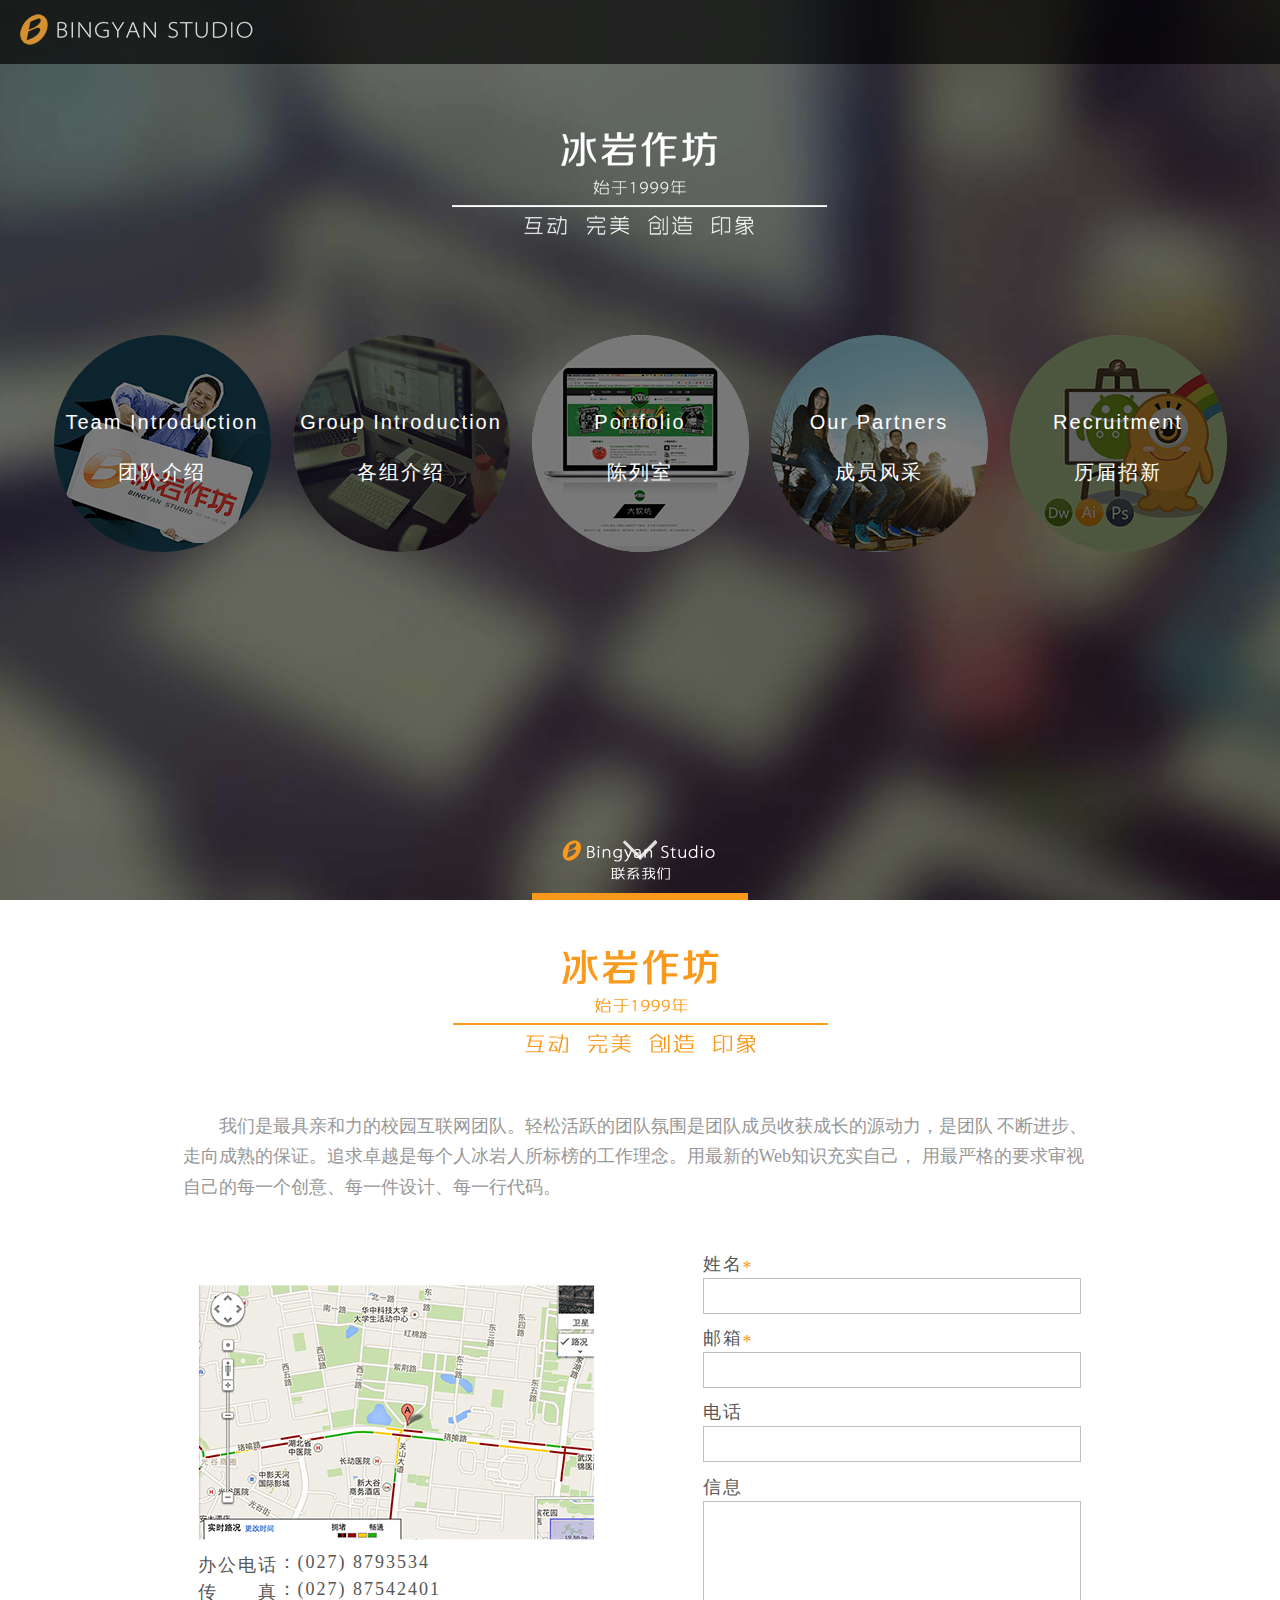
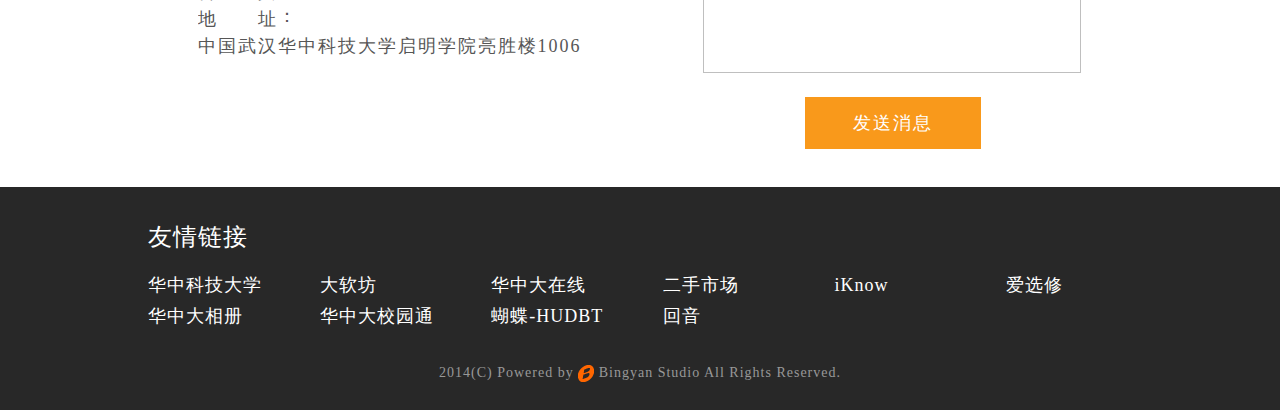
<file: index.html>
<!DOCTYPE html>
<html>
<head>
    <title>冰岩作坊</title>
    <meta charset="UTF-8"/>
    <script src="js/html5.js"></script>
    <link rel="stylesheet" href="css/index-style.css"/>
    <link rel="shortcut icon" href="img/favicon.ico" type="image/x-icon">
    <link rel="shortcut icon" href="img/favicon.ico" type="image/x-icon" />
</head>
<body>
    <nav class="index_nav">
        <a href="http://www.bingyan.net/" class="index_logo"></a>
    </nav>

    <div class="bg1 circleBg"></div>
    <div class="bg2 circleBg"></div>
    <div class="bg3 circleBg"></div>
    <div class="bg4 circleBg"></div>
    <div class="bg5 circleBg"></div>
    <div class="bg0 circleBgWrap"></div>
    <div class="main">
        <div class="w_logo"></div>
        <ul id="circle_group" class="circle_group g_mod clearfix">
            <li class="circle_item item1">
                <a href="team.html">
                    <div class="circle_cover_black"></div>
                    <p class="name_en name">Team Introduction</p>
                    <p class="name_ch name">团队介绍</p>
                    <div class="circle_cover cover1">
                    </div>
                    <div class="circle_cover_cover cc1"></div>
                </a>
            </li>
            <li class="circle_item item2">
                <a href="group.html">
                    <div class="circle_cover_black"></div>
                    <p class="name_en name">Group Introduction</p>
                    <p class="name_ch name">各组介绍</p>
                    <div class="circle_cover cover2">
                    </div>
                    <div class="circle_cover_cover cc2"></div>

                </a>
            </li>
            <li class="circle_item item3">
                <a href="works.html">
                    <div class="circle_cover_black"></div>
                    <p class="name_en name">Portfolio</p>
                    <p class="name_ch name">陈列室</p>
                    <div class="circle_cover cover3">
                    </div>
                    <div class="circle_cover_cover cc3"></div>

                </a>
            </li>
            <li class="circle_item item4">
                <a href="partner.html">
                    <div class="circle_cover_black"></div>
                    <p class="name_en name">Our Partners</p>
                    <p class="name_ch name">成员风采</p>
                    <div class="circle_cover cover4">
                    </div>
                    <div class="circle_cover_cover cc4"></div>

                </a>
            </li>
            <li class="circle_item item5">
                <a href="http://hr.bingyan.net/">
                    <div class="circle_cover_black"></div>
                    <p class="name_en name">Recruitment</p>
                    <p class="name_ch name">历届招新</p>
                    <div class="circle_cover cover5">
                    </div>
                    <div class="circle_cover_cover cc5"></div>

                </a>
            </li>
        </ul>
    </div>
    <div class="index_down">
        <div id="slide_down" class="slide_down g_mod">
            <img class='arrow blur' src="[data-uri]" alt="冰岩作坊"/>
            <div class="bottom_logo"></div>
            <div class="border"></div>
        </div>
        <img class="down_logo" src="img/drop_logo.png" alt="冰岩作坊" title="冰岩作坊"/>
        <p class="down_words">我们是最具亲和力的校园互联网团队。轻松活跃的团队氛围是团队成员收获成长的源动力，是团队
            不断进步、走向成熟的保证。追求卓越是每个人冰岩人所标榜的工作理念。用最新的Web知识充实自己，
            用最严格的要求审视自己的每一个创意、每一件设计、每一行代码。</p>
        <div class="group_info clearfix">
            <div class="info_left">
                <img src="img/location.jpg" alt="团队所在位置" title="团队所在位置"/>
                <div class="info_wrap">
                    <p><span>办公电话</span>：(027) 8793534</p>

                    <p><span>传 真</span>：(027) 87542401</p>

                    <p><span>地 址</span>：<br>中国武汉华中科技大学启明学院亮胜楼1006</p>
                </div>
            </div>
            <div class="info_right">
                <form action="" method="post" name="info_form">
                    <div class="input_wrap">
                        <label for="name">姓名<span class="orange">*</span></label>
                        <input type="text" name = "name" id="name"/>
                    </div>
                    <div class="input_wrap">
                        <label for="mail">邮箱<span class="orange">*</span></label>
                        <input type="email" name = "mail" id="mail"/>
                    </div>
                    <div class="input_wrap">
                        <label for="tel">电话</label>
                        <input type="text" name="tel" id="tel"/>
                    </div>
                    <div class="input_wrap">
                        <label for="text">信息</label>
                        <textarea name="text" id="text"></textarea>
                    </div>
                    <input type="submit" class="info_sub" value="发送消息"/>
                </form>
            </div>
        </div>
        <!--试一下模块化命名-->
        <footer id="index_ft" class="g_mod">
            <div class="ft_wrap">
                <p class="bh">友情链接</p>
                <p class="bd">
                    <a href="http://www.hust.edu.cn">华中科技大学</a>
                    <a href="http://app.hustonline.net/">大软坊</a>
                    <a href="http://www.hustonline.net/">华中大在线</a>
                    <a href="http://2shoujie.com/">二手市场</a>
                    <a href="http://ik.hustonline.net/">iKnow</a>
                    <a href="http://hust.ixuanxiu.com/">爱选修</a>
                    <a href="http://pic.hust.edu.cn/">华中大相册</a>
                    <a href="http://hustpass.hustonline.net/">华中大校园通</a>
                    <a href="http://www.kmgtp.org/">蝴蝶-HUDBT</a>
                    <a href="http://echo.hustonline.net/">回音</a>
                    <a href="##"></a>
                    <a href="##"></a>
                </p>
            </div>

            <p class="ft">
                2014(C) Powered by <img src="img/by.png" alt="冰岩作坊"/> Bingyan Studio  All Rights Reserved.
            </p>
        </footer>
    </div>
    <!--用来撑开屏幕 防止卡顿-->
    <div id="index_wrap"></div>
    <script src="js/jquery.js"></script>
    <script src="js/main.js"></script>
</body>
</html>
</file>
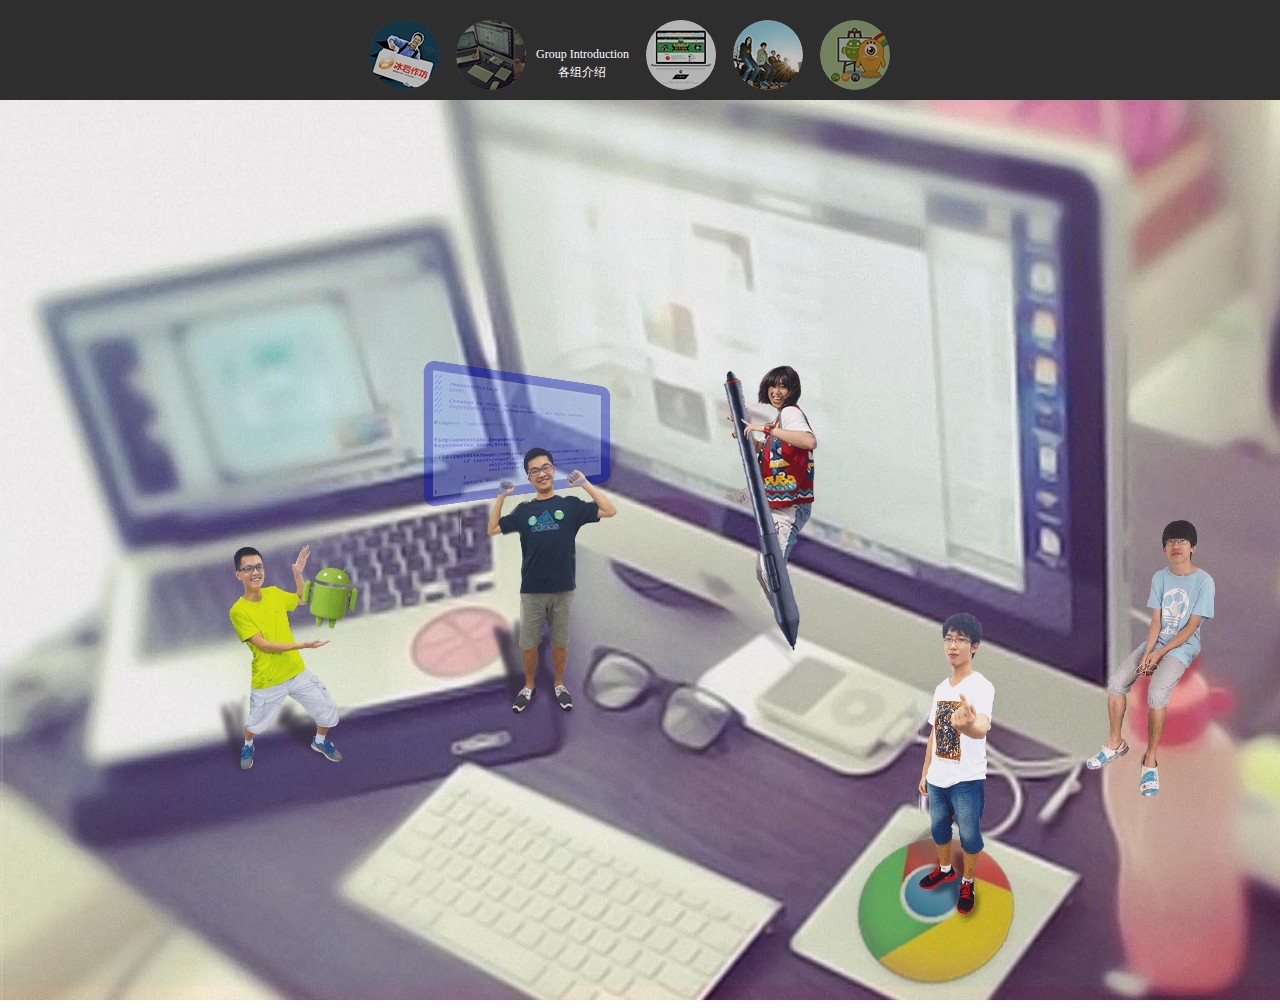
<file: group.html>
<!DOCTYPE html>
<html>
<head>
    <title>各组介绍</title>
    <meta charset="utf-8"/>
    <link rel="stylesheet" href="css/group-style.css"/>
    <script src="js/html5.js"></script>
</head>
<body>
<nav id="main-nav">
    <div class="nav-wrap">
        <ul class="bd clearfix">
            <li class="team clearfix">
                <a href="team.html">
                    <div class="circle circle1 now" title="团队介绍"></div>
                    <div class="hover-wrap"></div>
                    <div class="title">
                        <p class="en">Team Introduction</p>
                        <p class="ch">团队介绍</p>
                    </div>
                </a>

            </li>
            <li class="group clearfix now">
                <a href="group.html">
                    <div class="circle circle2" title="各组介绍"></div>
                    <div class="hover-wrap"></div>
                    <div class="title">
                        <p class="en">Group Introduction</p>
                        <p class="ch">各组介绍</p>
                    </div>
                </a>
            </li>

            <li class="pro clearfix">
                <a href="works.html">
                    <div class="circle circle3" title="陈列室"></div>
                    <div class="hover-wrap"></div>
                    <div class="title">
                        <p class="en">Portfolio</p>
                        <p class="ch">陈列室</p>
                    </div>
                </a>
            </li>


            <li class="part clearfix">
                <a href="partner.html">
                    <div class="circle circle4" title="成员风采"></div>
                    <div class="hover-wrap"></div>
                    <div class="title">
                        <p class="en">Our Partner</p>
                        <p class="ch">成员风采</p>
                    </div>
                </a>
            </li>


            <li class="re clearfix">
                <a href="http://hr.bingyan.net/">
                    <div class="circle circle5" title="历届招新"></div>
                    <div class="hover-wrap"></div>
                    <div class="title">
                        <p class="en">Recruit</p>
                        <p class="ch">历届招新</p>
                    </div>
                </a>
            </li>
        </ul>
    </div>
</nav>
<div class="group-wrap">
    <img src="img/group_bg.jpg" alt="" class="group-bg">
    <div class="group-item group-mobile" J_left=".152" J_top=".493">
        <div class="shadow"></div>
        <div class="person"></div>
        <div class="person-cover"></div>
        <div class="words">
            <h3>移动组</h3>
            <p>在移动互联网大未来下，这一群追求新潮
                技术与创新产品的极客们势要玩转手中小
                小的手机。无论是安卓还是 iOS ，面积不
                大的舞台，却被他们创造出一整个新奇的
                世界。</p>
        </div>
    </div>
    <div class="group-item group-houtai" J_left=".281" J_top=".282">
        <div class="shadow"></div>
        <div class="person"></div>
        <div class="person-cover"></div>
        <div class="words">
            <h3>程序组</h3>
            <p>他们用优美的代码书写乐章，用技术征服
                一个又一个难题。不会放过任何一个漏洞
                不断优化，用扎实的基础担任每一个产品
                的后盾。</p>
        </div>
    </div>
    <div class="group-item group-design" J_left=".473" J_top=".282">
        <div class="shadow"></div>
        <div class="person"></div>
        <div class="person-cover"></div>
        <div class="words">
            <h3>设计组</h3>
            <p>以梦为马，执笔天涯。将色彩和灵感碰撞
                用图形和动画包装，这一群艺术家用最卓
                越的天赋与技巧，精心准备好一场又一场
                视觉盛宴。</p>
        </div>
    </div>
    <div class="group-item group-fe" J_left=".688" J_top=".945">
        <div class="shadow"></div>
        <div class="person"></div>
        <div class="person-cover"></div>
        <div class="words">
            <h3>前端组</h3>
            <p>在兼并代码与美感的同时，他们在浏览器
                里作画，通过互联网让更多的人感到视觉
                上的惊艳和交互体验上的享受。他们是艺
                术家，也是心理学家，他们始终与用户站
                在一起。</p>
        </div>
    </div>
    <div class="group-item group-product" J_left=".804" J_top=".602">
        <div class="shadow"></div>
        <div class="person"></div>
        <div class="person-cover"></div>
        <div class="words">
            <h3>产品组</h3>
            <p>这是一群嗅觉敏锐，眼光独到，追求体验
                极致的将才。他们总能从生活中发现需求
                ，用互联网产品带给人们一个又一个便利
                与惊喜。用思想和创意碰撞出耀眼的火花，
                他们一直在路上。</p>
        </div>
    </div>
</div>
<script src="./js/jquery.js"></script>
<script src="./js/group.js"></script>
</body>
</html>
</file>
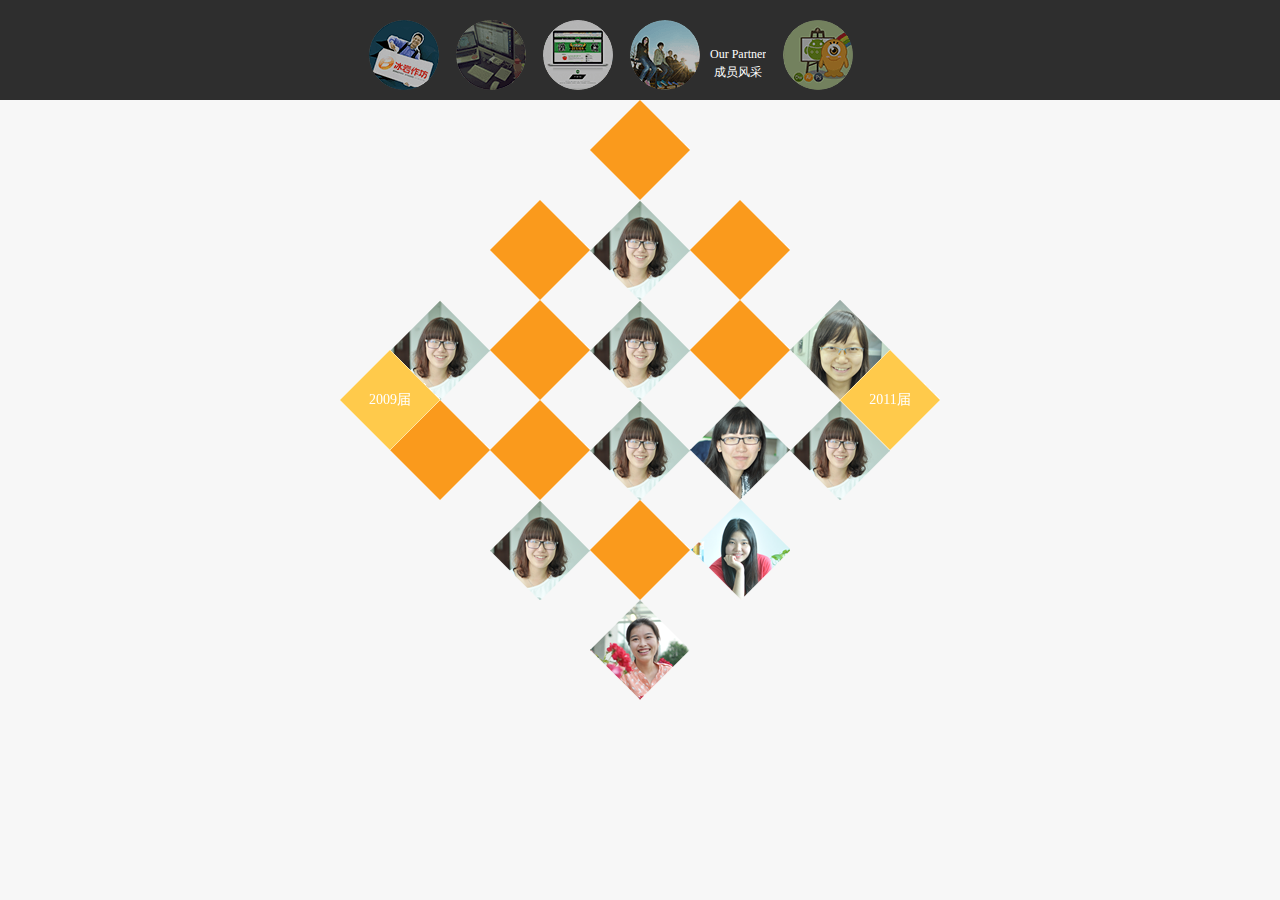
<file: partner.html>
<!DOCTYPE html>
<html>
<head>
    <meta charset="utf-8"/>
    <title>成员风采</title>
    <link rel="stylesheet" href="css/partner-style.css"/>
    <!--<link rel="stylesheet" href="css/animate.css"/>-->
    <script src="js/html5.js"></script>
</head>
<body>
    <nav id="main-nav">
        <div class="nav-wrap">
            <ul class="bd clearfix">
                <li class="team clearfix">
                    <a href="team.html">
                        <div class="circle circle1 now" title="团队介绍"></div>
                        <div class="hover-wrap"></div>
                        <div class="title">
                            <p class="en">Team Introduction</p>
                            <p class="ch">团队介绍</p>
                        </div>
                    </a>

                </li>
                <li class="group clearfix">
                    <a href="group.html">
                        <div class="circle circle2" title="各组介绍"></div>
                        <div class="hover-wrap"></div>
                        <div class="title">
                            <p class="en">Group Introduction</p>
                            <p class="ch">各组介绍</p>
                        </div>
                    </a>
                </li>

                <li class="pro clearfix">
                    <a href="works.html">
                        <div class="circle circle3" title="陈列室"></div>
                        <div class="hover-wrap"></div>
                        <div class="title">
                            <p class="en">Portfolio</p>
                            <p class="ch">陈列室</p>
                        </div>
                    </a>
                </li>


                <li class="part clearfix now">
                    <a href="partner.html">
                        <div class="circle circle4" title="成员风采"></div>
                        <div class="hover-wrap"></div>
                        <div class="title">
                            <p class="en">Our Partner</p>
                            <p class="ch">成员风采</p>
                        </div>
                    </a>
                </li>


                <li class="re clearfix">
                    <a href="http://hr.bingyan.net/">
                        <div class="circle circle5" title="历届招新"></div>
                        <div class="hover-wrap"></div>
                        <div class="title">
                            <p class="en">Recruit</p>
                            <p class="ch">历届招新</p>
                        </div>
                    </a>
                </li>
            </ul>
        </div>
    </nav>
    <div id="square-group">
        <div id="group-1999" show="0" class="group-item">
        </div>
        <div id="group-2000" show="0" class="group-item">
        </div>
        <div id="group-2001" show="0" class="group-item">
        </div>
        <div id="group-2002" show="0" class="group-item"></div>
        <div id="group-2003" show="0" class="group-item"></div>
        <div id="group-2004" show="0" class="group-item"></div>
        <div id="group-2005" show="0" class="group-item"></div>
        <div id="group-2006" show="0" class="group-item"></div>
        <div id="group-2007" show="0" class="group-item"></div>
        <div id="group-2008" show="0" class="group-item"></div>
        <div id="group-2009" show="0" class="group-item">
            <div class="item item1" style="background-image: url(img/2010/1.png);">
                <div class="item-hover">
                    <p class="item-group">产品组</p>
                    <p class="item-name">陈菲</p>
                </div>
            </div>
            <div class="item item2" style="background-image: url(img/2010/2.png);">
                <div class="item-hover">
                    <p class="item-group">设计组</p>
                    <p class="item-name">秦馨</p>
                </div>
            </div>
            <div class="item item3" style="background-image: url(img/2010/6.png);">
                <div class="item-hover">
                    <p class="item-group">设计组</p>
                    <p class="item-name">马鑫鑫</p>
                </div>
            </div>
            <div class="item item4" style="background-image: url(img/2010/4.png);">
                <div class="item-hover">
                    <p class="item-group">设计组</p>
                    <p class="item-name">王若楠</p>
                </div>
            </div>
            <div class="item item5" style="background-image: url(img/2010/6.png);">
                <div class="item-hover">
                    <p class="item-group">设计组</p>
                    <p class="item-name">夏梦云</p>
                </div>
            </div>
            <div class="item item6" style="background-image: url(img/2010/6.png);">
                <div class="item-hover">
                    <p class="item-group">设计组</p>
                    <p class="item-name">夏梦云</p>
                </div>
            </div>
            <div class="item item7" style="background-image: url(img/2010/6.png);">
                <div class="item-hover">
                    <p class="item-group">设计组</p>
                    <p class="item-name">夏梦云</p>
                </div>
            </div>
            <div class="item item8" style="background-image: url(img/2010/6.png);">
                <div class="item-hover">
                    <p class="item-group">设计组</p>
                    <p class="item-name">夏梦云</p>
                </div>
            </div>
            <div class="item item9" style="background-image: url(img/2010/6.png);">
                <div class="item-hover">
                    <p class="item-group">设计组</p>
                    <p class="item-name">夏梦云</p>
                </div>
            </div>
            <div class="item item10" style="background-image: url(img/2010/6.png);">
                <div class="item-hover">
                    <p class="item-group">设计组</p>
                    <p class="item-name">夏梦云</p>
                </div>
            </div>
            <div class="item item11" style="background-image: url(img/2010/6.png);">
                <div class="item-hover">
                    <p class="item-group">设计组</p>
                    <p class="item-name">夏梦云</p>
                </div>
            </div>
            <div class="item item12" style="background-image: url(img/2010/7.png);">
                <div class="item-hover">
                    <p class="item-group">设计组</p>
                    <p class="item-name">夏梦云</p>
                </div>
            </div>
            <div class="item item13" style="background-image: url(img/2010/7.png);">
                <div class="item-hover">
                    <p class="item-group">设计组</p>
                    <p class="item-name">夏梦云</p>
                </div>
            </div>
            <div class="item item14" style="background-image: url(img/2010/7.png);">
                <div class="item-hover">
                    <p class="item-group">设计组</p>
                    <p class="item-name">夏梦云</p>
                </div>
            </div>
            <div class="item item15" style="background-image: url(img/2010/8.png);">
                <div class="item-hover">
                    <p class="item-group">设计组</p>
                    <p class="item-name">夏梦云</p>
                </div>
            </div>
            <div class="item item16" style="background-image: url(img/2010/8.png);">
                <div class="item-hover">
                    <p class="item-group">设计组</p>
                    <p class="item-name">夏梦云</p>
                </div>
            </div>
            <div class="item item17" style="background-image: url(img/2010/8.png);">
                <div class="item-hover">
                    <p class="item-group">设计组</p>
                    <p class="item-name">夏梦云</p>
                </div>
            </div>
            <div class="item item18">
            </div>
        </div>
        <div id="group-2010" show="1" class="group-item">
            <div class="item item1" style="background-image: url(img/2010/1.png);">
                <div class="item-hover">
                    <p class="item-group">产品组</p>
                    <p class="item-name">陈菲</p>
                </div>
            </div>
            <div class="item item2" style="background-image: url(img/2010/2.png);">
                <div class="item-hover">
                    <p class="item-group">设计组</p>
                    <p class="item-name">秦馨</p>
                </div>
            </div>
            <div class="item item3" style="background-image: url(img/2010/3.png);">
                <div class="item-hover">
                    <p class="item-group">设计组</p>
                    <p class="item-name">马鑫鑫</p>
                </div>
            </div>
            <div class="item item4" style="background-image: url(img/2010/4.png);">
                <div class="item-hover">
                    <p class="item-group">设计组</p>
                    <p class="item-name">方宇弘</p>
                </div>
            </div>
            <div class="item item5" style="background-image: url(img/2010/5.png);">
                <div class="item-hover">
                    <p class="item-group">设计组</p>
                    <p class="item-name">夏梦云</p>
                </div>
            </div>
            <div class="item item6" style="background-image: url(img/2010/5.png);">
                <div class="item-hover">
                    <p class="item-group">设计组</p>
                    <p class="item-name">夏梦云</p>
                </div>
            </div>
            <div class="item item7" style="background-image: url(img/2010/5.png);">
                <div class="item-hover">
                    <p class="item-group">设计组</p>
                    <p class="item-name">夏梦云</p>
                </div>
            </div>
            <div class="item item8" style="background-image: url(img/2010/5.png);">
                <div class="item-hover">
                    <p class="item-group">设计组</p>
                    <p class="item-name">夏梦云</p>
                </div>
            </div>
            <div class="item item9" style="background-image: url(img/2010/5.png);">
                <div class="item-hover">
                    <p class="item-group">设计组</p>
                    <p class="item-name">夏梦云</p>
                </div>
            </div>
            <div class="item item10" style="background-image: url(img/2010/5.png);">
                <div class="item-hover">
                    <p class="item-group">设计组</p>
                    <p class="item-name">夏梦云</p>
                </div>
            </div>
            <div class="item item11">
            </div>
            <div class="item item12" >
            </div>
            <div class="item item13" >
            </div>
            <div class="item item14" >
            </div>
            <div class="item item15" >
            </div>
            <div class="item item16" >
            </div>
            <div class="item item17" >
            </div>
            <div class="item item18" >
            </div>
        </div>
        <div id="group-2011" show="0" class="group-item">
            <div class="item item1" style="background-image: url(img/2010/1.png);">
                <div class="item-hover">
                    <p class="item-group">产品组</p>
                    <p class="item-name">陈菲</p>
                </div>
            </div>
            <div class="item item2" style="background-image: url(img/2010/2.png);">
                <div class="item-hover">
                    <p class="item-group">设计组</p>
                    <p class="item-name">秦馨</p>
                </div>
            </div>
            <div class="item item3" style="background-image: url(img/2010/3.png);">
                <div class="item-hover">
                    <p class="item-group">设计组</p>
                    <p class="item-name">马鑫鑫</p>
                </div>
            </div>
            <div class="item item4" style="background-image: url(img/2010/4.png);">
                <div class="item-hover">
                    <p class="item-group">设计组</p>
                    <p class="item-name">王若楠</p>
                </div>
            </div>
            <div class="item item5" style="background-image: url(img/2010/5.png);">
                <div class="item-hover">
                    <p class="item-group">设计组</p>
                    <p class="item-name">夏梦云</p>
                </div>
            </div>
            <div class="item item6" style="background-image: url(img/2010/5.png);">
                <div class="item-hover">
                    <p class="item-group">设计组</p>
                    <p class="item-name">夏梦云</p>
                </div>
            </div>
            <div class="item item7" style="background-image: url(img/2010/5.png);">
                <div class="item-hover">
                    <p class="item-group">设计组</p>
                    <p class="item-name">夏梦云</p>
                </div>
            </div>
            <div class="item item8" style="background-image: url(img/2010/5.png);">
                <div class="item-hover">
                    <p class="item-group">设计组</p>
                    <p class="item-name">夏梦云</p>
                </div>
            </div>
            <div class="item item9" style="background-image: url(img/2010/5.png);">
                <div class="item-hover">
                    <p class="item-group">设计组</p>
                    <p class="item-name">夏梦云</p>
                </div>
            </div>
            <div class="item item10" style="background-image: url(img/2010/5.png);">
                <div class="item-hover">
                    <p class="item-group">设计组</p>
                    <p class="item-name">夏梦云</p>
                </div>
            </div>
            <div class="item item11">
            </div>
            <div class="item item12" >
            </div>
            <div class="item item13" >
            </div>
            <div class="item item14" >
            </div>
            <div class="item item15" >
            </div>
            <div class="item item16" >
            </div>
            <div class="item item17" >
            </div>
            <div class="item item18" >
            </div>
        </div>
        <div class="arrow arrow_l"></div>
        <div class="arrow arrow_r"></div>

        <!--<div class="item item1">-->
            <!--<div class="item-hover">-->
                <!--<p class="item-group">产品组</p>-->
                <!--<p class="item-name">陈菲</p>-->
            <!--</div>-->
    </div>
    <script src='js/jquery.js'></script>
    <script src="js/partner.js"></script>
</body>
</html>
</file>
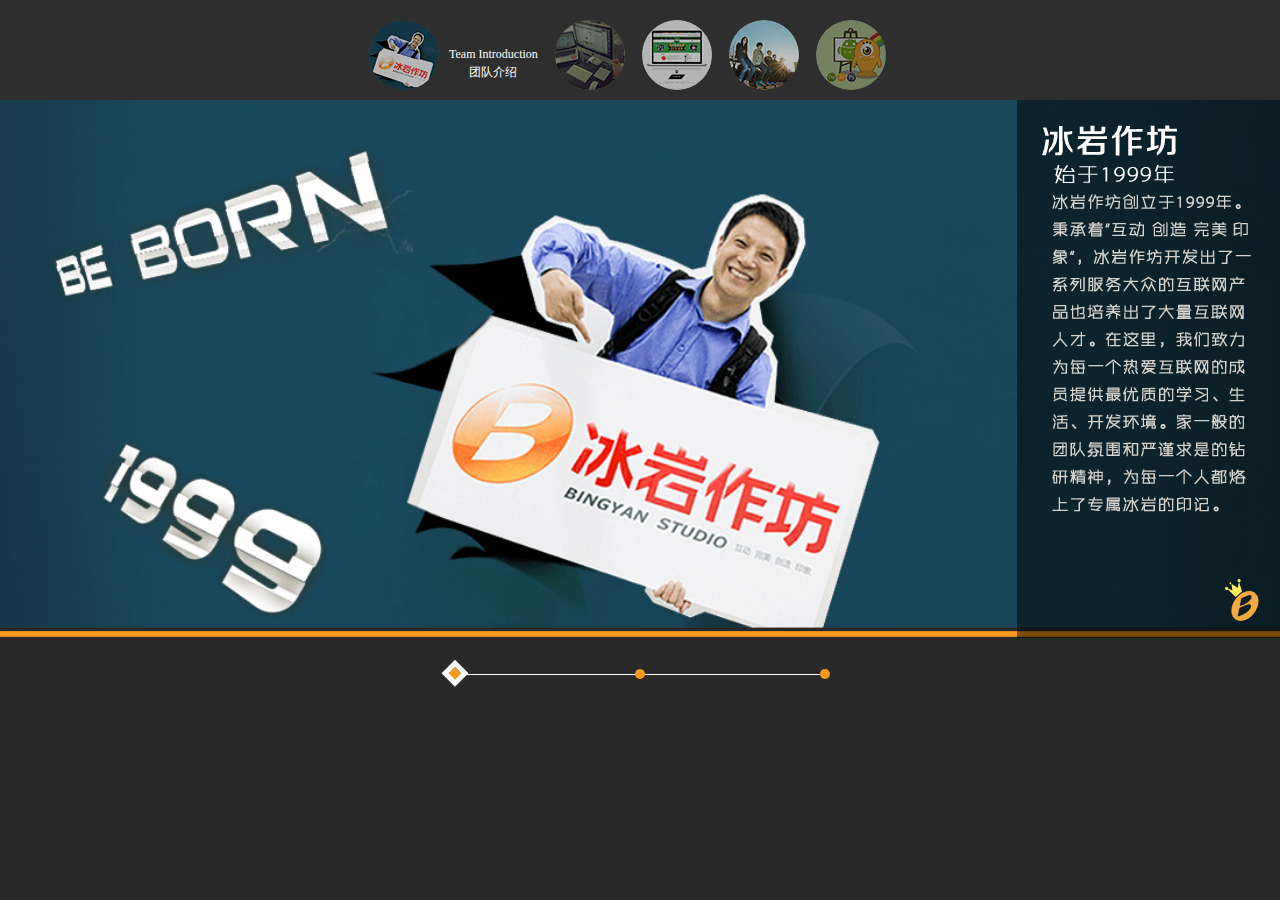
<file: team.html>
<!DOCTYPE html>
<html>
<head>
    <title>团队介绍</title>
    <meta charset="utf-8"/>
    <link rel="stylesheet" href="css/team-style.css"/>
    <link rel="stylesheet" href="css/animate.css"/>
    <link rel="shortcut icon" href="img/favicon.ico" type="image/x-icon">
    <link rel="shortcut icon" href="img/favicon.ico" type="image/x-icon" />
    <script src="js/html5.js"></script>
</head>
<body>
    <nav id="main-nav">
        <div class="nav-wrap">
            <ul class="bd clearfix">
                <li class="team clearfix now">
                    <a href="team.html">
                        <div class="circle circle1 now" title="团队介绍"></div>
                        <div class="hover-wrap"></div>
                        <div class="title">
                            <p class="en">Team Introduction</p>
                            <p class="ch">团队介绍</p>
                        </div>
                    </a>

                </li>
                <li class="group clearfix">
                    <a href="group.html">
                        <div class="circle circle2" title="各组介绍"></div>
                        <div class="hover-wrap"></div>
                        <div class="title">
                            <p class="en">Group Introduction</p>
                            <p class="ch">各组介绍</p>
                        </div>
                    </a>
                </li>

                <li class="pro clearfix">
                    <a href="works.html">
                        <div class="circle circle3" title="陈列室"></div>
                        <div class="hover-wrap"></div>
                        <div class="title">
                            <p class="en">Portfolio</p>
                            <p class="ch">陈列室</p>
                        </div>
                    </a>
                </li>


                <li class="part clearfix">
                    <a href="partner.html">
                        <div class="circle circle4" title="成员风采"></div>
                        <div class="hover-wrap"></div>
                        <div class="title">
                            <p class="en">Our Partner</p>
                            <p class="ch">成员风采</p>
                        </div>
                    </a>
                </li>


                <li class="re clearfix">
                    <a href="http://hr.bingyan.net/">
                        <div class="circle circle5" title="历届招新"></div>
                        <div class="hover-wrap"></div>
                        <div class="title">
                            <p class="en">Recruit</p>
                            <p class="ch">历届招新</p>
                        </div>
                    </a>
                </li>
            </ul>
        </div>
    </nav>
    <div id="slide-wrap">
        <ul id="img-wrap" class="clearfix">
            <li class="slide-item item1 slideInRight">
                <img src="img/team1_1.png" alt=""/>
                <div class="team-words-wrap slideOutRight">
                    <div class="team-words"></div>
                    <img class="team-bylogo" src="img/team_bylogo.png" alt="冰岩作坊"/>
                </div>
            </li>
            <li class="slide-item item2 slideOutLeft">
                <img src="img/team2_1.png" alt=""/>
                <div class="team-words-wrap">
                    <div class="team-words"></div>
                </div>
            </li>
            <li class="slide-item item3 slideOutLeft">
                <img src="img/team3_1.png" alt=""/>
                <div class="team-words-wrap">
                    <div class="team-words"></div>
                    <img class="team-bylogo" src="img/team_bylogo.png" alt="冰岩作坊"/>
                </div>
            </li>
        </ul>
    </div>
    <footer id="slide-button">
        <ul id="button-list">
            <span class="line-through"></span>
            <li class="button-item now">
               <div class="hover-cover"></div>
            </li>
            <li class="button-item">
                <div class="hover-cover"></div>
            </li>
            <li class="button-item">
                <div class="hover-cover"></div>
            </li>

        </ul>

    </footer>
    <script src="js/jquery.js"></script>
    <script src="js/team.js"></script>
</body>
</html>
</file>
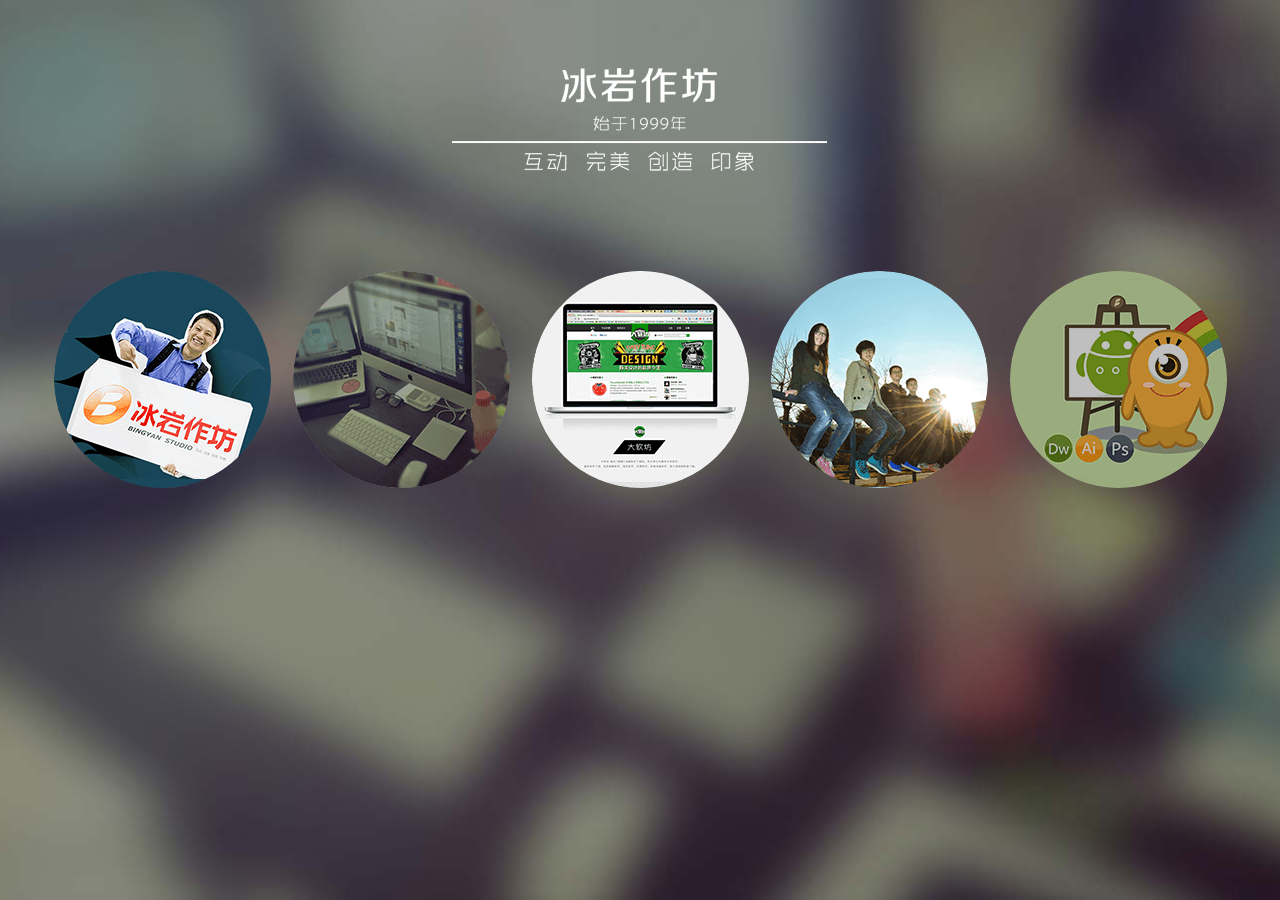
<file: test.html>
<!DOCTYPE html>
<html>
<head>
    <title>冰岩作坊</title>
    <meta charset="UTF-8"/>
    <script src="js/html5.js"></script>
    <link rel="stylesheet" href="css/index-style.css"/>
    <style>
        body,html{
            height: 100%;
            width: 100%;
        }
        div.circle_cover {
            opacity: 0;
            filter: alpha(opacity=0);
            width: 217px;
            height: 217px;
            -webkit-border-radius: 108.5px;
            -moz-border-radius: 108.5px;
            border-radius: 108.5px;
            background-color: white;
        }
        .circle_cover.leave{
            -moz-animation: leave 0.3s ease-out forwards;
            -ms-animation: leave 0.3s ease-in forwards;
            -o-animation: leave 0.3s ease-in forwards;
            -webkit-animation: leave 0.3s ease-out forwards;
            animation: leave 0.3s ease-out forwards;
        }
        @-webkit-keyframes leave {
            0% {
                opacity: 1;
            }
            30% {
                opacity: .2;
            }
            100% {
                -webkit-transform: scale(1.2);
                opacity: 0;
            }
        }
        .circle_cover.hover {
            display: block;
            opacity: 1;
            filter: alpha(opacity=100);
            -moz-animation: cover 0.3s ease-out forwards;
            -ms-animation: cover 0.3s ease-out forwards;
            -o-animation: cover 0.3s ease-out forwards;
            -webkit-animation: cover 0.3s ease-out forwards;
            animation: cover 0.3s ease-out forwards;
        }
        @-webkit-keyframes cover {
            0% {
                -webkit-transform: scale(1.2);
                opacity: 0.3;
            }
            80% {
                opacity: .8;
                -webkit-transform: scale(1);
            }
            100% {
                opacity: 1;
                -webkit-transform: scale(0.9);
            }
        }
    </style>
</head>
<body>
<div class="bg1 circleBg"></div>
<div class="bg2 circleBg"></div>
<div class="bg3 circleBg"></div>
<div class="bg4 circleBg"></div>
<div class="bg5 circleBg"></div>
<div class="main">
    <div class="w_logo"></div>
    <ul id="circle_group" class="circle_group g_mod clearfix">
        <li class="circle_item item1">
            <div class="circle_cover cover1"></div>
        </li>
        <li class="circle_item item2">
            <div class="circle_cover cover2"></div>
        </li>
        <li class="circle_item item3">
            <div class="circle_cover cover3"></div>
        </li>
        <li class="circle_item item4">
            <div class="circle_cover cover4"></div>
        </li>
        <li class="circle_item item5">
            <div class="circle_cover cover5"></div>
        </li>
    </ul>
</div>
<script src="js/jquery.js"></script>
<script src="js/main.js"></script>

</script>
</body>
</html>
</file>
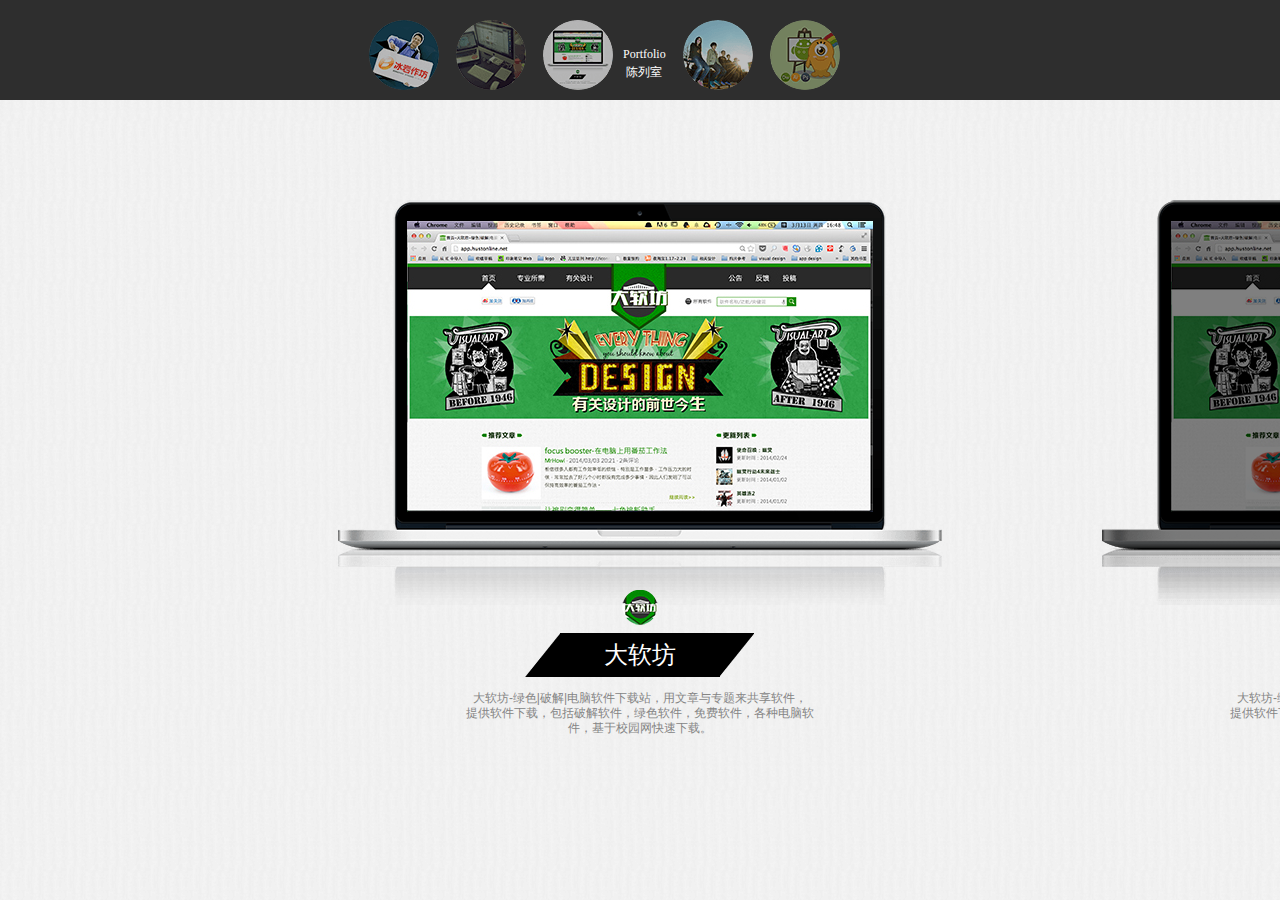
<file: works.html>
<!DOCTYPE html>
<html>
<head>
    <title>陈列室</title>
    <meta charset="utf-8"/>
    <link rel="stylesheet" href="css/works-style.css"/>
    <script src="js/html5.js"></script>
</head>
<body>
    <nav id="main-nav">
        <div class="nav-wrap">
            <ul class="bd clearfix">
                <li class="team clearfix">
                    <a href="team.html">
                        <div class="circle circle1 now" title="团队介绍"></div>
                        <div class="hover-wrap"></div>
                        <div class="title">
                            <p class="en">Team Introduction</p>
                            <p class="ch">团队介绍</p>
                        </div>
                    </a>

                </li>
                <li class="group clearfix">
                    <a href="group.html">
                        <div class="circle circle2" title="各组介绍"></div>
                        <div class="hover-wrap"></div>
                        <div class="title">
                            <p class="en">Group Introduction</p>
                            <p class="ch">各组介绍</p>
                        </div>
                    </a>
                </li>

                <li class="pro clearfix now">
                    <a href="works.html">
                        <div class="circle circle3" title="陈列室"></div>
                        <div class="hover-wrap"></div>
                        <div class="title">
                            <p class="en">Portfolio</p>
                            <p class="ch">陈列室</p>
                        </div>
                    </a>
                </li>


                <li class="part clearfix">
                    <a href="partner.html">
                        <div class="circle circle4" title="成员风采"></div>
                        <div class="hover-wrap"></div>
                        <div class="title">
                            <p class="en">Our Partner</p>
                            <p class="ch">成员风采</p>
                        </div>
                    </a>
                </li>


                <li class="re clearfix">
                    <a href="http://hr.bingyan.net/">
                        <div class="circle circle5" title="历届招新"></div>
                        <div class="hover-wrap"></div>
                        <div class="title">
                            <p class="en">Recruit</p>
                            <p class="ch">历届招新</p>
                        </div>
                    </a>
                </li>
            </ul>
        </div>
    </nav>
    <ul id="slide_wrap" class="clearfix">
        <li class="slide_item light">
            <a href="http://app.hustonline.net/" target="_black">
                <div class="mac device">
                    <img src="img/sucai/drf.jpg" alt="大软坊"/>
                    <div class="img_wrap"></div>
                </div>
                <img class="app_logo" src="[data-uri]" alt="大软坊"/>
                <h3 class="app_name">大软坊</h3>
                <p class="app_des">大软坊-绿色|破解|电脑软件下载站，用文章与专题来共享软件，<br>提供软件下载，包括破解软件，绿色软件，免费软件，各种电脑软件，基于校园网快速下载。</p>
            </a>
        </li>
        <li class="slide_item">
            <a href="http://app.hustonline.net/" target="_black">
                <div class="mac device">
                    <img src="img/sucai/drf.jpg" alt="大软坊"/>
                    <div class="img_wrap"></div>
                </div>
                <img class="app_logo" src="[data-uri]" alt="大软坊"/>
                <h3 class="app_name">iKonw</h3>
                <p class="app_des">大软坊-绿色|破解|电脑软件下载站，用文章与专题来共享软件，<br>提供软件下载，包括破解软件，绿色软件，免费软件，各种电脑软件，基于校园网快速下载。</p>
            </a>
        </li>
        <li class="slide_item">
            <a href="http://app.hustonline.net/" target="_black">
                <div class="mac device">
                    <img src="img/sucai/drf.jpg" alt="大软坊"/>
                    <div class="img_wrap"></div>
                </div>
            <img class="app_logo" src="[data-uri]" alt="大软坊"/>
                <h3 class="app_name">华中大在线</h3>
                <p class="app_des">大软坊-绿色|破解|电脑软件下载站，用文章与专题来共享软件，<br>提供软件下载，包括破解软件，绿色软件，免费软件，各种电脑软件，基于校园网快速下载。</p>
            </a>
        </li>
        <li class="slide_item">
            <a href="http://app.hustonline.net/" target="_black">
                <div class="mac device">
                    <img src="img/sucai/drf.jpg" alt="大软坊"/>
                    <div class="img_wrap"></div>
                </div>
                <img class="app_logo" src="[data-uri]" alt="大软坊"/>
                <h3 class="app_name">回音</h3>
                <p class="app_des">大软坊-绿色|破解|电脑软件下载站，用文章与专题来共享软件，<br>提供软件下载，包括破解软件，绿色软件，免费软件，各种电脑软件，基于校园网快速下载。提供软件下载，包括破解软件，绿色软件，免费软件，各种电脑软件，基于校园网快速下载。</p>
            </a>
        </li>
        <li class="slide_item">
            <a href="http://hustpass.hustonline.net/" target="_black">
                <div class="iphone device">
                    <img src="img/sucai/hustpass.png" alt="大软坊"/>
                    <div class="img_wrap"></div>
                </div>
                <img class="app_logo" src="[data-uri]" alt="大软坊"/>
                <h3 class="app_name">华中大校园通</h3>
                <p class="app_des">这是冰岩作坊专门为华科师生打造的校园服务平台，可以说是冰岩一直以来致力于用互联网改变校园生活的结晶，汇集了从查自习室、查图书馆书籍到查成绩、查寝室电费等各方面校园服务，目前已开发安卓版、iOS版和webApp版。</p>
            </a>
        </li>
        <li class="slide_item">
            <a href="http://app.hustonline.net/" target="_black">
                <div class="mac device">
                    <img src="img/sucai/drf.jpg" alt="大软坊"/>
                    <div class="img_wrap"></div>
                </div>
                <img class="app_logo" src="[data-uri]" alt="大软坊"/>
                <h3 class="app_name">华中大校园通</h3>
                <p class="app_des">大软坊-绿色|破解|电脑软件下载站，用文章与专题来共享软件，<br>提供软件下载，包括破解软件，绿色软件，免费软件，各种电脑软件，基于校园网快速下载。</p>
            </a>
        </li>

        <li class="slide_item">
            <a href="http://app.hustonline.net/" target="_black">
                <div class="mac device">
                    <img src="img/sucai/drf.jpg" alt="大软坊"/>
                    <div class="img_wrap"></div>
                </div>
                <img class="app_logo" src="[data-uri]" alt="大软坊"/>
                <h3 class="app_name">回音</h3>
                <p class="app_des">大软坊-绿色|破解|电脑软件下载站，用文章与专题来共享软件，<br>提供软件下载，包括破解软件，绿色软件，免费软件，各种电脑软件，基于校园网快速下载。提供软件下载，包括破解软件，绿色软件，免费软件，各种电脑软件，基于校园网快速下载。</p>
            </a>
        </li>
    </ul>
</body>
<script src="js/jquery.js"></script>
<script src="js/works.js"></script>
</html>
</file>
<file: css/index-style.css>
nav.index_nav{height:64px;background-color:#000;opacity:.75;filter:alpha(opacity=75);overflow:hidden}nav.index_nav a.index_logo{display:block;margin-top:14px;margin-left:19px;height:31px;background:url('../img/logo.png') no-repeat 0 -143px}body{position:relative;background:url("../img/index_dim.jpg") no-repeat;background-position:50% 0;overflow:hidden}div.circleBg{display:none;position:absolute;height:100%;width:100%;background-position:50% 0;background-repeat:no-repeat;z-index:-1}div.circleBgWrap{position:absolute;height:100%;width:100%;z-index:-1;background-color:#000;opacity:.25;filter:alpha(opacity=25)}div.main{margin:68px auto 0}div.w_logo{margin:0 auto 0;width:377px;height:103px;background:url('../img/logo.png') no-repeat 0 0}div.slide_down{position:absolute;height:60px;top:-60px;left:50%;margin-left:-108px;width:216px;text-align:center;cursor:pointer}img.arrow{position:absolute;top:0;left:50%;margin-left:-17px;cursor:pointer}img.arrow.blur{-moz-animation:blur .3s ease-in infinite alternate forwards;-ms-animation:blur .3s ease-in infinite alternate forwards;-o-animation:blur .3s ease-in infinite alternate forwards;-webkit-animation:blur .3s linear infinite alternate forwards;animation:blur .3s linear infinite alternate forwards;-webkit-transition:opacity .1s linear;-moz-transition:opacity .1s linear;-ms-transition:opacity .1s linear;-o-transition:opacity .1s linear;transition:opacity .1s linear}@-webkit-keyframes blur{from{-webkit-transform:translateY(-35px)}to{-webkit-transform:translateY(-25px)}}@-moz-keyframes blur{from{-moz-transform:translateY(-35px)}to{-moz-transform:translateY(-25px)}}@-ms-keyframes blur{from{-ms-transform:translateY(-35px)}to{-ms-transform:translateY(-25px)}}@-o-keyframes blur{from{-o-transform:translateY(-35px)}to{-o-transform:translateY(-25px)}}@keyframes blur{from{transform:translateY(-35px)}to{transform:translateY(-25px)}}div.bottom_logo{position:absolute;left:50%;top:0;margin-left:-78px;width:156px;height:40px;background:url('../img/logo.png') no-repeat 0 -103px;*background-position:0 -104px;*height:39px;z-index:101}div.border{position:absolute;left:0;bottom:0;background-color:#f9991c;height:7px;width:100%;-webkit-transition:height .15s cubic-bezier(0,0.615,0.435,1.005);-moz-transition:height .15s linear;-ms-transition:height .2s linear;-o-transition:height .2s linear;transition:height .15s cubic-bezier(0,0.615,0.435,1.005)}div.slide_down:hover div.border{height:60px}div.slide_down:hover img.arrow.blur{opacity:0}div.index_down{position:absolute;top:100%;left:0;width:100%;background-color:#fff;z-index:101;text-align:center;-webkit-transfom:translate3d(0,0,0);transfom:translate3d(0,0,0)}div.index_down .down_logo{margin-top:50px}div.index_down .down_words{display:block;margin:50px auto 0;width:915px;font-size:18px;color:#979797;text-indent:2em;text-align:left}#index_wrap{position:absolute;top:100%;left:0;width:100%;background-color:#282828;z-index:99;-webkit-transform:translate3d(0,0,0)}.index_down.up{-webkit-animation:goToTop .5s ease-out forwards;animation:goToTop .5s ease-out forwards}.index_down.down{-webkit-animation:goToBottom .5s ease-out forwards;animation:goToBottom .5s ease-out forwards}@-webkit-keyframes goToTop{from{-webkit-transform:translateY(0)}to{-webkit-transform:translateY(-450px)}}@keyframes goToTop{from{transform:translateY(0)}to{transform:translateY(-450px)}}@-webkit-keyframes goToBottom{from{-webkit-transform:translateY(-450px)}to{-webkit-transform:translateY(0)}}@keyframes goToBottom{from{transform:translateY(-450px)}to{transform:translateY(0)}}div.group_info{margin:55px auto 38px;width:885px;font-size:18px;color:#565656;letter-spacing:2px;text-align:left}div.group_info div.info_left{float:left;padding-top:1.5em}div.group_info div.info_right{float:right;margin-top:-1em;width:380px}div.info_left p{height:1.5em;line-height:1.5em}div.info_left span{display:inline-block;*display:inline;*zoom:1;width:80px;height:100%;text-align:justify;text-justify:distribute-all-lines;text-align-last:justify;-moz-text-align-last:justify;-webkit-text-align-last:justify;vertical-align:text-top;overflow:hidden}div.info_left span:after{content:" ";display:inline-block;width:100%;height:0;font-size:0;overflow:hidden}div.input_wrap{margin-top:.625em}div.input_wrap label{display:block;height:1.5em;line-height:1.5em}div.input_wrap label span{color:#fa9a1c;vertical-align:-4px}div.input_wrap input,div.input_wrap textarea{border:1px solid #bfbfbf;width:372px;padding:2px}div.input_wrap input{height:30px}div.input_wrap input:focus{outline:1px solid #f9991b;border:1px solid #f9991b}div.input_wrap textarea{resize:none;height:166px}div.input_wrap textarea:focus{outline:1px solid #f9991b;border:1px solid #f9991b}input.info_sub{display:block;margin:15px auto 0;width:176px;height:52px;line-height:52px;color:#fff;font:500 18px Microsoft Yahei,Hiragino Sans GB,WenQuanYi Micro Hei,sans-serif;background-color:#f9991b;border:0;cursor:pointer;letter-spacing:2px}#index_ft{background-color:#282828;color:white;letter-spacing:1px;text-align:left;overflow:hidden}#index_ft .ft_wrap{margin:30px auto;width:1024px}#index_ft .bh{margin-left:20px;font-size:24px}#index_ft .bd{margin-top:12px;text-align:justify;font-size:0}#index_ft .bd a{display:inline-block;margin:0 20px 0;font-size:18px;width:7em;overflow:hidden;white-space:nowrap;text-overflow:ellipsis;-webkit-text-overflow:ellipsis;text-align:left;text-decoration:none}#index_ft .bd a{*display:inline;*zoom:1}#index_ft .bd:after{content:'';font-size:0;overflow:hidden;display:inline-block;width:100%;height:0}#index_ft .bd a:hover{text-decoration:underline}#index_ft .ft{margin-top:30px;margin-bottom:25px;text-align:center;font-size:14px;color:#989898}#index_ft .ft img{vertical-align:middle}html,body,div,span,applet,object,iframe,h1,h2,h3,h4,h5,h6,p,blockquote,pre,a,abbr,acronym,address,big,cite,code,del,dfn,em,img,ins,kbd,q,s,samp,small,strike,strong,sub,sup,tt,var,b,u,i,center,dl,dt,dd,ol,ul,li,fieldset,form,label,legend,table,caption,tbody,tfoot,thead,tr,th,td,article,aside,canvas,details,embed,figure,figcaption,footer,header,hgroup,menu,nav,output,ruby,section,summary,time,mark,audio,video{margin:0;padding:0;border:0;font-size:100%;font:inherit;vertical-align:baseline}article,aside,details,figcaption,figure,footer,header,hgroup,menu,nav,section{display:block}body{position:absolute;line-height:1;font:500 .875em/1.7 Microsoft Jhenghei Hiragino Sans GB,STXihei,'"\9ED1\4F53"','\5FAE\8F6F\96C5\9ED1'}body,html{height:100%;width:100%;-webkit-user-select:none}ol,ul{list-style:none}.clearfix:after{visibility:hidden;display:block;font-size:0;content:" ";clear:both;height:0}.clearfix{*zoom:1}a{color:white}ul.circle_group{margin:25px auto 0;width:1173px}li.circle_item{float:left;position:relative;margin-right:22px;width:217px;height:217px;-webkit-border-radius:108.5px;-moz-border-radius:108.5px;border-radius:108.5px;cursor:pointer}.item1{background:url('../img/group.png') no-repeat 0 0}.item2{background:url('../img/group.png') no-repeat -217px 0}.item3{background:url('../img/group.png') no-repeat -434px 0}.item4{background:url('../img/group.png') no-repeat -651px 0}li.item5{margin-right:0;background:url('../img/group.png') no-repeat -868px 0}div.circle_cover_black,div.circle_cover,div.circle_cover_cover{position:absolute;left:0;top:0;opacity:0;filter:alpha(opacity=0);width:217px;height:217px;-webkit-border-radius:108.5px;-moz-border-radius:108.5px;border-radius:108.5px}div.circle_cover_black{background-color:#000;opacity:.5;filter:alpha(opacity=50)}.circle_cover.leave{-moz-animation:leave .15s ease-out forwards;-ms-animation:leave .15s ease-in forwards;-o-animation:leave .15s ease-in forwards;-webkit-animation:leave .15s ease-out forwards;animation:leave .15s ease-out forwards}@-webkit-keyframes leave{0%{opacity:1}30%{opacity:.2}100%{-webkit-transform:scale(1.3);opacity:0}}@-moz-keyframes leave{0%{opacity:1}30%{opacity:.2}100%{-moz-transform:scale(1.3);opacity:0}}.cover1{background:url('../img/group_hover1.png') no-repeat 0 0}.cover2{background:url('../img/group_hover1.png') no-repeat 0 -217px}.cover3{background:url('../img/group_hover1.png') no-repeat 0 -434px}.cover4{background:url('../img/group_hover1.png') no-repeat 0 -651px}.cover5{background:url('../img/group_hover1.png') no-repeat 0 -868px}.circle_cover.hover{display:block;opacity:1;filter:alpha(opacity=100);-moz-animation:cover .15s ease-out forwards;-ms-animation:cover .15s ease-out forwards;-o-animation:cover .15s ease-out forwards;-webkit-animation:cover .15s ease-out forwards;animation:cover .15s ease-out forwards}@-webkit-keyframes cover{0%{-webkit-transform:scale(1.2);opacity:.3}80%{opacity:.8;-webkit-transform:scale(0.95)}100%{opacity:1;-webkit-transform:scale(0.95)}}@-moz-keyframes cover{0%{-moz-transform:scale(1.3);opacity:0}25%{opacity:.8;-webkit-transform:scale(0.95)}100%{-moz-transform:scale(0.95);opacity:1}}.name_en,.name_ch{position:absolute;width:100%;text-align:center;color:white;font-size:20px;letter-spacing:2px}.name_en{top:70px;font-family:Arial,Helvetica,sans-serif}.name_ch{top:120px;font-family:Hiragino Sans GB,STXihei,'黑体','MICROSOFT YAHEI';font-weight:400}div.circle_cover .name_en,div.circle_cover .name_ch{-webkit-background-clip:text;-webkit-text-fill-color:transparent;-webkit-user-select:none}@media only screen and (min-height:800px){ul.circle_group{margin-top:100px}}@media only screen and (min-height:1000px){ul.circle_group{margin-top:150px}}@media only screen and (min-height:1200px){ul.circle_group{margin-top:200px}}
</file>
<file: css/group-style.css>
html,body,div,span,applet,object,iframe,h1,h2,h3,h4,h5,h6,p,blockquote,pre,a,abbr,acronym,address,big,cite,code,del,dfn,em,img,ins,kbd,q,s,samp,small,strike,strong,sub,sup,tt,var,b,u,i,center,dl,dt,dd,ol,ul,li,fieldset,form,label,legend,table,caption,tbody,tfoot,thead,tr,th,td,article,aside,canvas,details,embed,figure,figcaption,footer,header,hgroup,menu,nav,output,ruby,section,summary,time,mark,audio,video{margin:0;padding:0;border:0;font-size:100%;font:inherit;vertical-align:baseline}article,aside,details,figcaption,figure,footer,header,hgroup,menu,nav,section{display:block}body{position:absolute;line-height:1;font:500 .875em/1.7 Microsoft Jhenghei Hiragino Sans GB,STXihei,'"\9ED1\4F53"','\5FAE\8F6F\96C5\9ED1'}body,html{height:100%;width:100%;-webkit-user-select:none}ol,ul{list-style:none}.clearfix:after{visibility:hidden;display:block;font-size:0;content:" ";clear:both;height:0}.clearfix{*zoom:1}a{color:white}#main-nav{mmargin-bottom:33px;height:100px;background-color:#2e2e2e;overflow:hidden}#main-nav div.nav-wrap{margin:20px auto;width:542px}#main-nav ul.bd{margin-right:-17px;overflow:visible}#main-nav ul.bd a{text-decoration:none}#main-nav ul.bd li{position:relative;float:left;margin-right:17px;cursor:pointer}#main-nav ul.bd div.circle{float:left;height:70px;width:70px;-webkit-border-radius:35px;-moz-border-radius:35px;border-radius:35px;cursor:pointer}#main-nav ul.bd div.hover-wrap{position:absolute;left:0;top:0;height:70px;width:70px;-webkit-border-radius:35px;-moz-border-radius:35px;border-radius:35px;background-image:url('../img/hover_black_nav.png');opacity:.5;filter:alpha(opacity=50);-webkit-transition:opacity .1s linear;-moz-transition:opacity .1s linear;-ms-transition:opacity .1s linear;-o-transition:opacity .1s linear;transition:opacity .1s linear}#main-nav ul.bd li:hover div.hover-wrap{opacity:0;filter:alpha(opacity=0)}#main-nav ul.bd .title{float:left;display:none;overflow:hidden;margin-top:25px;padding-left:10px;text-align:center;font-size:12px;color:white}#main-nav ul.bd .title p{text-decoration:none;line-height:1.5em}#main-nav ul.bd li.now .title{display:block}#main-nav ul.bd li.now .hover-wrap{background-color:rgba(0,0,0,0)}#main-nav ul.bd .circle1{background:url("../img/group_nav.png") no-repeat 0 0}#main-nav ul.bd .circle2{background:url("../img/group_nav.png") no-repeat -70px 0}#main-nav ul.bd .circle3{background:url("../img/group_nav.png") no-repeat -140px 0}#main-nav ul.bd .circle4{background:url("../img/group_nav.png") no-repeat -210px 0}#main-nav ul.bd .circle5{background:url("../img/group_nav.png") no-repeat -280px 0}div.group-wrap{position:relative;width:100%;height:100%}.group-item{position:absolute;cursor:pointer}.person{position:absolute;top:0;left:0;background-image:url(../img/group_person.png);background-repeat:no-repeat;cursor:pointer}.group-item.active .person-cover{opacity:0;filter:alpha(opacity=0)}.group-item.active .person{-webkit-transform:translate3d(0,0,0);-moz-transform:translate3d(0,0,0);-ms-transform:translate3d(0,0,0);transform:translate3d(0,0,0);-moz-animation:fly 3s ease-out infinite alternate forwards;-ms-animation:fly 3s ease-out infinite alternate forwards;-o-animation:fly 3s ease-out infinite alternate forwards;-webkit-animation:fly 3s ease-out infinite alternate forwards;animation:fly 3s ease-out infinite alternate forwards}.group-item.active .shadow{-moz-animation:shrink 3s linear infinite alternate forwards;-ms-animation:shrink 3s linear infinite alternate forwards;-o-animation:shrink 3s linear infinite alternate forwards;-webkit-animation:shrink 3s linear infinite alternate forwards;animation:shrink 3s linear infinite alternate forwards}.group-item.active .words{-moz-animation:fadeUp 1.5s ease-out forwards;-ms-animation:fadeUp 1.5s ease-out forwards;-o-animation:fadeUp 1.5s ease-out forwards;-webkit-animation:fadeUp 1.5s ease-out forwards;animation:fadeUp 1.5s ease-out forwards}.group-item.release .person-cover{opacity:1;filter:alpha(opacity=100)}@-webkit-keyframes fadeUp{from{-webkit-transform:translateY(0px)}to{-webkit-transform:translateY(-25px)}}@-moz-keyframes fadeUp{from{-moz-transform:translateY(0px)}to{-moz-transform:translateY(-25px)}}@-ms-keyframes fadeUp{from{-ms-transform:translateY(0px)}to{-ms-transform:translateY(-25px)}}@keyframes fadeUp{from{transform:translateY(0px)}to{transform:translateY(-25px)}}@-webkit-keyframes shrink{from{-webkit-transform:scale(1)}to{-webkit-transform:scale(0.8)}}@-moz-keyframes shrink{from{-moz-transform:scale(1)}to{-moz-transform:scale(0.8)}}@-ms-keyframes shrink{from{-ms-transform:scale(1)}to{-ms-transform:scale(0.8)}}@keyframes shrink{from{transform:scale(1)}to{transform:scale(0.8)}}@-webkit-keyframes fly{from{-webkit-transform:translateY(0px)}to{-webkit-transform:translateY(-25px)}}@-moz-keyframes fly{from{-moz-transform:translateY(0px)}to{-moz-transform:translateY(-25px)}}@-ms-keyframes fly{from{-ms-transform:translateY(0px)}to{-ms-transform:translateY(-25px)}}@keyframes fly{from{transform:translateY(0px)}to{transform:translateY(-25px)}}.person-cover{position:absolute;top:0;left:0;background-image:url(../img/group_person_cover.png);background-repeat:no-repeat;opacity:0;filter:alpha(opacity=0);-webkit-transition:opacity .3s linear;-moz-transition:opacity .3s linear;-ms-transition:opacity .3s linear;-o-transition:opacity .3s linear;transition:opacity .3s linear}.shadow{position:absolute;top:0;left:0;height:256px;background-image:url(../img/group_shadow.png);background-repeat:no-repeat;cursor:pointer}.words{position:absolute;padding:21px 16px;width:228px;background-color:#000;opacity:.7;filter:alpha(opacity=70);-webkit-border-radius:10px;-moz-border-radius:10px;border-radius:10px;color:white;z-index:99;display:none}.words h3{margin-bottom:10px;font-size:24px;font-weight:600}.words p{font-size:14px;line-height:2em}.group-mobile{left:15.2%;top:49.3%}.group-mobile .person,.group-mobile .person-cover{width:154px;height:242px;background-position:0 -207px}.group-mobile .shadow{top:52px;left:-15px;width:137px;background-position:0 0;-webkit-transform-origin:137px 179px;-moz-transform-origin:137px 179px;-ms-transform-origin:137px 179px;-o-transform-origin:137px 179px;transform-origin:137px 179px}.group-mobile .words{left:129px;top:0}.group-houtai{left:28.1%;top:28.2%}.group-houtai .person,.group-houtai .person-cover{width:231px;height:370px;background-position:-137px -47px}.group-houtai .shadow{top:215px;left:42px;width:119px;background-position:-195px 0;-webkit-transform-origin:119px 148px;-moz-transform-origin:119px 148px;-ms-transform-origin:119px 148px;-o-transform-origin:119px 148px;transform-origin:119px 148px}.group-houtai .words{left:205px;top:0}.group-design{left:47.3%;top:28.2%}.group-design .person,.group-design .person-cover{width:119px;height:304px;background-position:-355px -47px}.group-design .shadow{top:210px;left:-40px;width:143px;background-position:-343px 0;-webkit-transform-origin:129px 96px;-moz-transform-origin:129px 96px;-ms-transform-origin:129px 96px;-o-transform-origin:129px 96px;transform-origin:129px 96px}.group-design .words{left:120px;top:10px}.group-fe{left:67.8%;top:86.5%;margin:-343px 0 0 -159px}.group-fe .person,.group-fe .person-cover{width:162px;height:364px;background-position:-471px -197px}.group-fe .shadow{top:68px;left:13px;width:106px;background-position:-497px 0;-webkit-transform-origin:117px 244px;-moz-transform-origin:117px 244px;-ms-transform-origin:117px 244px;-o-transform-origin:117px 244px;transform-origin:117px 244px}.group-fe .words{left:137px;top:5px}.group-product{left:80.4%;top:54.2%;margin:-124px 0 0 -124px}.group-product .person,.group-product .person-cover{width:136px;height:284px;background-position:-645px -171px}.group-product .shadow{top:94px;left:34px;width:99px;background-position:-697px 0;-webkit-transform-origin:53px 102px;-moz-transform-origin:53px 102px;-ms-transform-origin:53px 102px;-o-transform-origin:53px 102px;transform-origin:53px 102px}.group-product .words{left:-255px;top:0}
</file>
<file: css/partner-style.css>
html,body,div,span,applet,object,iframe,h1,h2,h3,h4,h5,h6,p,blockquote,pre,a,abbr,acronym,address,big,cite,code,del,dfn,em,img,ins,kbd,q,s,samp,small,strike,strong,sub,sup,tt,var,b,u,i,center,dl,dt,dd,ol,ul,li,fieldset,form,label,legend,table,caption,tbody,tfoot,thead,tr,th,td,article,aside,canvas,details,embed,figure,figcaption,footer,header,hgroup,menu,nav,output,ruby,section,summary,time,mark,audio,video{margin:0;padding:0;border:0;font-size:100%;font:inherit;vertical-align:baseline}article,aside,details,figcaption,figure,footer,header,hgroup,menu,nav,section{display:block}body{position:absolute;line-height:1;font:500 .875em/1.7 Microsoft Jhenghei Hiragino Sans GB,STXihei,'"\9ED1\4F53"','\5FAE\8F6F\96C5\9ED1'}body,html{height:100%;width:100%;-webkit-user-select:none}ol,ul{list-style:none}.clearfix:after{visibility:hidden;display:block;font-size:0;content:" ";clear:both;height:0}.clearfix{*zoom:1}a{color:white}#main-nav{mmargin-bottom:33px;height:100px;background-color:#2e2e2e;overflow:hidden}#main-nav div.nav-wrap{margin:20px auto;width:542px}#main-nav ul.bd{margin-right:-17px;overflow:visible}#main-nav ul.bd a{text-decoration:none}#main-nav ul.bd li{position:relative;float:left;margin-right:17px;cursor:pointer}#main-nav ul.bd div.circle{float:left;height:70px;width:70px;-webkit-border-radius:35px;-moz-border-radius:35px;border-radius:35px;cursor:pointer}#main-nav ul.bd div.hover-wrap{position:absolute;left:0;top:0;height:70px;width:70px;-webkit-border-radius:35px;-moz-border-radius:35px;border-radius:35px;background-image:url('../img/hover_black_nav.png');opacity:.5;filter:alpha(opacity=50);-webkit-transition:opacity .1s linear;-moz-transition:opacity .1s linear;-ms-transition:opacity .1s linear;-o-transition:opacity .1s linear;transition:opacity .1s linear}#main-nav ul.bd li:hover div.hover-wrap{opacity:0;filter:alpha(opacity=0)}#main-nav ul.bd .title{float:left;display:none;overflow:hidden;margin-top:25px;padding-left:10px;text-align:center;font-size:12px;color:white}#main-nav ul.bd .title p{text-decoration:none;line-height:1.5em}#main-nav ul.bd li.now .title{display:block}#main-nav ul.bd li.now .hover-wrap{background-color:rgba(0,0,0,0)}#main-nav ul.bd .circle1{background:url("../img/group_nav.png") no-repeat 0 0}#main-nav ul.bd .circle2{background:url("../img/group_nav.png") no-repeat -70px 0}#main-nav ul.bd .circle3{background:url("../img/group_nav.png") no-repeat -140px 0}#main-nav ul.bd .circle4{background:url("../img/group_nav.png") no-repeat -210px 0}#main-nav ul.bd .circle5{background:url("../img/group_nav.png") no-repeat -280px 0}body{background-color:#f7f7f7}#square-group{position:relative;margin:0 auto;height:600px;width:600px;line-height:600px;text-align:center}#square-group .item,#square-group .item_hover{position:absolute;height:100px;width:100px;cursor:pointer;background-image:url("../img/p_arrow.png");background-position:-100px 0}#square-group .item:hover .item-hover{visibility:visible;background:url("../img/hover_black.png") no-repeat 0 0}#square-group .item-hover{position:relative;height:100px;visibility:hidden}#square-group .item-hover p{position:absolute;left:0;width:100%;text-align:center;line-height:1.5em;height:1.5em;color:white}#square-group .item-hover p.item-group{top:50%;margin-top:-1.5em}#square-group .item-hover p.item-name{top:50%}#square-group .item6{left:250px;top:200px}#square-group .item10{left:250px;top:300px}#square-group .item16{left:150px;top:200px}#square-group .item18{left:350px;top:200px}#square-group .item13{left:150px;top:300px}#square-group .item1{left:350px;top:300px}#square-group .item7{left:250px;top:100px}#square-group .item12{left:250px;top:400px}#square-group .item9{left:50px;top:200px}#square-group .item2{left:450px;top:200px}#square-group .item11{left:50px;top:300px}#square-group .item8{left:450px;top:300px}#square-group .item15{left:150px;top:100px}#square-group .item14{left:350px;top:100px}#square-group .item5{left:150px;top:400px}#square-group .item3{left:350px;top:400px}#square-group .item17{left:250px;top:0}#square-group .item4{left:250px;top:500px}#square-group .arrow{position:absolute;top:250px;height:100px;width:100px;background-image:url("../img/p_arrow.png");background-repeat:no-repeat;background-position:0 0;color:white;text-align:center;line-height:100px;cursor:pointer;z-index:2;-webkit-user-select:none}#square-group .arrow:hover{background-position:-100px 0}#square-group .arrow_l{left:0}#square-group .arrow_r{left:500px}.group-item{position:absolute;left:0;top:0;width:600px;height:600px;z-index:1;display:none}.group-item.hidden{display:none}.group-item.show{display:block}@-webkit-keyframes fadeInDown{0%{opacity:0;-webkit-transform:translateY(-20px);transform:translateY(-20px)}100%{opacity:1;-webkit-transform:translateY(0);transform:translateY(0);z-index:1}}@keyframes fadeInDown{0%{opacity:0;-webkit-transform:translateY(-20px);-ms-transform:translateY(-20px);transform:translateY(-20px)}100%{opacity:1;-webkit-transform:translateY(0);-ms-transform:translateY(0);transform:translateY(0);z-index:1}}@-webkit-keyframes fadeOutDown{0%{opacity:1;-webkit-transform:translateY(0);transform:translateY(0)}100%{opacity:0;-webkit-transform:translateY(20px);transform:translateY(20px);z-index:-1}}@keyframes fadeOutDown{0%{opacity:1;-webkit-transform:translateY(0);-ms-transform:translateY(0);transform:translateY(0);display:block}100%{opacity:0;-webkit-transform:translateY(20px);-ms-transform:translateY(20px);transform:translateY(20px);z-index:-1;display:none}}@-webkit-keyframes fadeOutUp{0%{opacity:1;-webkit-transform:translateY(0);transform:translateY(0);display:block}100%{opacity:0;-webkit-transform:translateY(-20px);transform:translateY(-20px);z-index:-1;display:none}}@keyframes fadeOutUp{0%{opacity:1;-webkit-transform:translateY(0);-ms-transform:translateY(0);transform:translateY(0)}100%{opacity:0;-webkit-transform:translateY(-20px);-ms-transform:translateY(-20px);transform:translateY(-20px);z-index:-1}}@-webkit-keyframes fadeInUp{0%{opacity:0;-webkit-transform:translateY(20px);transform:translateY(20px)}100%{opacity:1;-webkit-transform:translateY(0);transform:translateY(0);z-index:1}}@keyframes fadeInUp{0%{opacity:0;-webkit-transform:translateY(20px);-ms-transform:translateY(20px);transform:translateY(20px)}100%{opacity:1;-webkit-transform:translateY(0);-ms-transform:translateY(0);transform:translateY(0);z-index:1}}div.group-item[show='1']{display:block}.group-item.FID{display:block;-moz-animation:fadeInDown .5s linear forwards;-ms-animation:fadeInDown .5s linear forwards;-o-animation:fadeInDown .5s linear forwards;-webkit-animation:fadeInDown .5s linear forwards;animation:fadeInDown .5s linear forwards}.group-item.FOD{-moz-animation:fadeOutDown .5s linear forwards;-ms-animation:fadeOutDown .5s linear forwards;-o-animation:fadeOutDown .5s linear forwards;-webkit-animation:fadeOutDown .5s linear forwards;animation:fadeOutDown .5s linear forwards}.group-item.FIU{display:block;-moz-animation:fadeInUp .5s linear forwards;-ms-animation:fadeInUp .5s linear forwards;-o-animation:fadeInUp .5s linear forwards;-webkit-animation:fadeInUp .5s linear forwards;animation:fadeInUp .5s linear forwards}.group-item.FOU{-moz-animation:fadeOutUp .5s linear forwards;-ms-animation:fadeOutUp .5s linear forwards;-o-animation:fadeOutUp .5s linear forwards;-webkit-animation:fadeOutUp .5s linear forwards;animation:fadeOutUp .5s linear forwards}.viewport-flip{position:absolute}.flip{-webkit-backface-visibility:hidden;-webkit-transform:translateX(0);backface-visibility:hidden;transform:translateX(0)}.flip.out-left{-webkit-transform:rotateY(-90deg) scale(0.9);-webkit-animation-name:flipouttoleft;-webkit-animation-duration:250ms;-webkit-animation-timing-function:ease-out;animation-timing-function:ease-out;transform:rotateY(-90deg) scale(0.9);animation-name:flipouttoleft;animation-duration:250ms}.flip.out-right{-webkit-transform:rotateY(-90deg) scale(0.9);-webkit-animation-name:flipouttoright;-webkit-animation-duration:250ms;-webkit-animation-timing-function:ease-out;animation-timing-function:ease-out;transform:rotateY(-90deg) scale(0.9);animation-name:flipouttoright;animation-duration:250ms}.flip.in-right{-webkit-animation-name:flipintoright;-webkit-animation-duration:250ms;-webkit-animation-timing-function:ease-out;animation-timing-function:ease-out;animation-name:flipintoright;animation-duration:250ms}.flip.in-left{-webkit-animation-name:flipintoleft;-webkit-animation-duration:250ms;-webkit-animation-timing-function:ease-out;animation-timing-function:ease-out;animation-name:flipintoleft;animation-duration:250ms}.flip.out.reverse{-webkit-transform:rotateY(90deg) scale(0.9);-webkit-animation-name:flipouttoright;transform:rotateY(90deg) scale(0.9);animation-name:flipouttoright}.flip.in.reverse{-webkit-animation-name:flipintoleft;animation-name:flipintoleft}@-webkit-keyframes flipouttoleft{from{-webkit-transform:rotateY(0)}to{-webkit-transform:rotateY(-90deg) scale(0.9)}}@keyframes flipouttoleft{from{transform:rotateY(0)}to{transform:rotateY(-90deg) scale(0.9)}}@-webkit-keyframes flipouttoright{from{-webkit-transform:rotateY(0)}to{-webkit-transform:rotateY(90deg) scale(0.9)}}@keyframes flipouttoright{from{transform:rotateY(0)}to{transform:rotateY(90deg) scale(0.9)}}@-webkit-keyframes flipintoleft{from{-webkit-transform:rotateY(-90deg) scale(0.9)}to{-webkit-transform:rotateY(0)}}@keyframes flipintoleft{from{transform:rotateY(-90deg) scale(0.9)}to{transform:rotateY(0)}}@-webkit-keyframes flipintoright{from{-webkit-transform:rotateY(90deg) scale(0.9)}to{-webkit-transform:rotateY(0)}}@keyframes flipintoright{from{transform:rotateY(90deg) scale(0.9)}to{transform:rotateY(0)}}
</file>
<file: css/team-style.css>
html,body,div,span,applet,object,iframe,h1,h2,h3,h4,h5,h6,p,blockquote,pre,a,abbr,acronym,address,big,cite,code,del,dfn,em,img,ins,kbd,q,s,samp,small,strike,strong,sub,sup,tt,var,b,u,i,center,dl,dt,dd,ol,ul,li,fieldset,form,label,legend,table,caption,tbody,tfoot,thead,tr,th,td,article,aside,canvas,details,embed,figure,figcaption,footer,header,hgroup,menu,nav,output,ruby,section,summary,time,mark,audio,video{margin:0;padding:0;border:0;font-size:100%;font:inherit;vertical-align:baseline}article,aside,details,figcaption,figure,footer,header,hgroup,menu,nav,section{display:block}body{position:absolute;line-height:1;font:500 .875em/1.7 Microsoft Jhenghei Hiragino Sans GB,STXihei,'"\9ED1\4F53"','\5FAE\8F6F\96C5\9ED1'}body,html{height:100%;width:100%;-webkit-user-select:none}ol,ul{list-style:none}.clearfix:after{visibility:hidden;display:block;font-size:0;content:" ";clear:both;height:0}.clearfix{*zoom:1}a{color:white}#main-nav{mmargin-bottom:33px;height:100px;background-color:#2e2e2e;overflow:hidden}#main-nav div.nav-wrap{margin:20px auto;width:542px}#main-nav ul.bd{margin-right:-17px;overflow:visible}#main-nav ul.bd a{text-decoration:none}#main-nav ul.bd li{position:relative;float:left;margin-right:17px;cursor:pointer}#main-nav ul.bd div.circle{float:left;height:70px;width:70px;-webkit-border-radius:35px;-moz-border-radius:35px;border-radius:35px;cursor:pointer}#main-nav ul.bd div.hover-wrap{position:absolute;left:0;top:0;height:70px;width:70px;-webkit-border-radius:35px;-moz-border-radius:35px;border-radius:35px;background-image:url('../img/hover_black_nav.png');opacity:.5;filter:alpha(opacity=50);-webkit-transition:opacity .1s linear;-moz-transition:opacity .1s linear;-ms-transition:opacity .1s linear;-o-transition:opacity .1s linear;transition:opacity .1s linear}#main-nav ul.bd li:hover div.hover-wrap{opacity:0;filter:alpha(opacity=0)}#main-nav ul.bd .title{float:left;display:none;overflow:hidden;margin-top:25px;padding-left:10px;text-align:center;font-size:12px;color:white}#main-nav ul.bd .title p{text-decoration:none;line-height:1.5em}#main-nav ul.bd li.now .title{display:block}#main-nav ul.bd li.now .hover-wrap{background-color:rgba(0,0,0,0)}#main-nav ul.bd .circle1{background:url("../img/group_nav.png") no-repeat 0 0}#main-nav ul.bd .circle2{background:url("../img/group_nav.png") no-repeat -70px 0}#main-nav ul.bd .circle3{background:url("../img/group_nav.png") no-repeat -140px 0}#main-nav ul.bd .circle4{background:url("../img/group_nav.png") no-repeat -210px 0}#main-nav ul.bd .circle5{background:url("../img/group_nav.png") no-repeat -280px 0}body{position:relative;height:auto;background-color:#292929;overflow-x:hidden}#img-wrap{position:relative;width:100%;height:461px}#img-wrap .slide-item{position:absolute;top:0;width:100%;height:100%}#img-wrap .team-words-wrap{position:absolute;right:0;top:0;width:263px;height:100%;background-color:rgba(0,0,0,0.5)}#img-wrap .team-words{position:absolute;left:25px;top:25px;width:220px;height:450px;background-image:url("../img/team_words.png");background-repeat:no-repeat;z-index:2}#img-wrap .team-bylogo{position:absolute;width:34px;height:42px}#img-wrap .item1{left:0}#img-wrap .item1 .team-words{background-position:0 0}#img-wrap .item1 .team-bylogo{right:21px;bottom:17px}#img-wrap .item2{left:0}#img-wrap .item2 .team-words{background-position:-250px 0}#img-wrap .item3{left:0}#img-wrap .item3 .team-words{background-position:-500px 0}#img-wrap .item3 .team-bylogo{left:168px;top:150px}#img-wrap img{width:100%;height:auto}#slide-button{position:relative;width:100%;height:60px;background-color:#292929;overflow:hidden}span.line-through{position:absolute;top:11px;width:370px;height:1px;background-color:#fff;vertical-align:middle}#button-list{position:relative;height:10px;margin:25px auto 0;padding:0 10px;width:380px;text-align:justify;text-justify:distribute-all-lines;color:#fff}#button-list .button-item{position:relative;display:inline-block;*display:inline;*zoom:1;height:10px;width:10px;background-color:#fa9a1c;border-radius:5px;cursor:pointer;vertical-align:baseline}#button-list .button-item.now,#button-list .button-item:hover{border-radius:0;-webkit-transform:rotate(45deg);-moz-transform:rotate(45deg);-ms-transform:rotate(45deg);-o-transform:rotate(45deg);transform:rotate(45deg)}#button-list .button-item.now .hover-cover,#button-list .button-item:hover .hover-cover{visibility:visible;-moz-animation:bounceIn .8s linear infinite forwards;-ms-animation:bounceIn .8s linear infinite forwards;-o-animation:bounceIn .8s linear infinite forwards;-webkit-animation:bounceIn .8s linear infinite forwards;animation:bounceIn .8s linear infinite forwards}#button-list .button-item .hover-cover{position:absolute;left:-5px;top:-5px;height:9px;width:9px;border:5px solid #fff;visibility:hidden}#button-list:after{content:'';display:inline-block;width:100%;height:0;overflow:hidden}.slideOutLeft{z-index:0;-moz-animation:slideOutLeft 1s;-ms-animation:slideOutLeft 1s;-o-animation:slideOutLeft 1s;-webkit-animation:slideOutLeft 1s;animation:slideOutLeft 1s;-webkit-animation-fill-mode:forwards;-moz-animation-fill-mode:forwards;-o-animation-fill-mode:forwards;animation-fill-mode:forwards}.slideInRight{z-index:1;-moz-animation:slideInRight 1s;-ms-animation:slideInRight 1s;-o-animation:slideInRight 1s;-webkit-animation:slideInRight 1s;animation:slideInRight 1s;-webkit-animation-fill-mode:forwards;-moz-animation-fill-mode:forwards;-o-animation-fill-mode:forwards;animation-fill-mode:forwards}.slideOutRight{z-index:1;-moz-animation:slideOutRight 1s;-ms-animation:slideOutRight 1s;-o-animation:slideOutRight 1s;-webkit-animation:slideOutRight 1s;animation:slideOutRight 1s;-webkit-animation-fill-mode:forwards;-moz-animation-fill-mode:forwards;-o-animation-fill-mode:forwards;animation-fill-mode:forwards}.team-words-wrap.slideInRight{-moz-animation:slideInRight 1s;-ms-animation:slideInRight 1s;-o-animation:slideInRight 1s;-webkit-animation:slideInRight 1s;animation:slideInRight 1s}.team-words-wrap.slideOutRight{z-index:1;-moz-animation:slideOutRight 1s;-ms-animation:slideOutRight 1s;-o-animation:slideOutRight 1s;-webkit-animation:slideOutRight 1s;animation:slideOutRight 1s;-webkit-animation-fill-mode:forwards;-moz-animation-fill-mode:forwards;-o-animation-fill-mode:forwards;animation-fill-mode:forwards}
</file>
<file: css/works-style.css>
html,body,div,span,applet,object,iframe,h1,h2,h3,h4,h5,h6,p,blockquote,pre,a,abbr,acronym,address,big,cite,code,del,dfn,em,img,ins,kbd,q,s,samp,small,strike,strong,sub,sup,tt,var,b,u,i,center,dl,dt,dd,ol,ul,li,fieldset,form,label,legend,table,caption,tbody,tfoot,thead,tr,th,td,article,aside,canvas,details,embed,figure,figcaption,footer,header,hgroup,menu,nav,output,ruby,section,summary,time,mark,audio,video{margin:0;padding:0;border:0;font-size:100%;font:inherit;vertical-align:baseline}article,aside,details,figcaption,figure,footer,header,hgroup,menu,nav,section{display:block}body{position:absolute;line-height:1;font:500 .875em/1.7 Microsoft Jhenghei Hiragino Sans GB,STXihei,'"\9ED1\4F53"','\5FAE\8F6F\96C5\9ED1'}body,html{height:100%;width:100%;-webkit-user-select:none}ol,ul{list-style:none}.clearfix:after{visibility:hidden;display:block;font-size:0;content:" ";clear:both;height:0}.clearfix{*zoom:1}a{color:white}#main-nav{mmargin-bottom:33px;height:100px;background-color:#2e2e2e;overflow:hidden}#main-nav div.nav-wrap{margin:20px auto;width:542px}#main-nav ul.bd{margin-right:-17px;overflow:visible}#main-nav ul.bd a{text-decoration:none}#main-nav ul.bd li{position:relative;float:left;margin-right:17px;cursor:pointer}#main-nav ul.bd div.circle{float:left;height:70px;width:70px;-webkit-border-radius:35px;-moz-border-radius:35px;border-radius:35px;cursor:pointer}#main-nav ul.bd div.hover-wrap{position:absolute;left:0;top:0;height:70px;width:70px;-webkit-border-radius:35px;-moz-border-radius:35px;border-radius:35px;background-image:url('../img/hover_black_nav.png');opacity:.5;filter:alpha(opacity=50);-webkit-transition:opacity .1s linear;-moz-transition:opacity .1s linear;-ms-transition:opacity .1s linear;-o-transition:opacity .1s linear;transition:opacity .1s linear}#main-nav ul.bd li:hover div.hover-wrap{opacity:0;filter:alpha(opacity=0)}#main-nav ul.bd .title{float:left;display:none;overflow:hidden;margin-top:25px;padding-left:10px;text-align:center;font-size:12px;color:white}#main-nav ul.bd .title p{text-decoration:none;line-height:1.5em}#main-nav ul.bd li.now .title{display:block}#main-nav ul.bd li.now .hover-wrap{background-color:rgba(0,0,0,0)}#main-nav ul.bd .circle1{background:url("../img/group_nav.png") no-repeat 0 0}#main-nav ul.bd .circle2{background:url("../img/group_nav.png") no-repeat -70px 0}#main-nav ul.bd .circle3{background:url("../img/group_nav.png") no-repeat -140px 0}#main-nav ul.bd .circle4{background:url("../img/group_nav.png") no-repeat -210px 0}#main-nav ul.bd .circle5{background:url("../img/group_nav.png") no-repeat -280px 0}body{position:relative;background-image:url("../img/works_bg.png");background-repeat:repeat;overflow-x:hidden;min-height:800px;overflow-y:visible}#slide_wrap{position:absolute;top:200px}#slide_wrap .slide_item{float:left;margin-right:160px;width:604px;text-align:center}#slide_wrap .slide_item a{text-decoration:none}#slide_wrap .slide_item:hover .app_name{-webkit-transform:rotateY(360deg);-moz-transform:rotateY(360deg);-ms-transform:rotateY(360deg);-o-transform:rotateY(360deg);transform:rotateY(360deg)}#slide_wrap .device{position:relative;margin-right:165px;width:604px;cursor:pointer;overflow:hidden;-webkit-transition:background 50ms linear;-moz-transition:background .1s linear;-ms-transition:background .1s linear;-o-transition:background .1s linear;transition:background 50ms linear}#slide_wrap .img_wrap{position:absolute;top:0;left:0;width:100%;height:100%;-webkit-transition:opacity .1s linear;-moz-transition:opacity .1s linear;-ms-transition:opacity .1s linear;-o-transition:opacity .1s linear;transition:opacity .1s linear}#slide_wrap .mac{background:url(../img/mac_nobg.png) no-repeat;height:405px}#slide_wrap .mac .img_wrap{background:url('../img/mac_nosel.png') no-repeat}#slide_wrap .mac img{margin-top:21px;width:466px;height:291px}#slide_wrap .iphone{top:-30px;background:url(../img/iphone_nobg.png) no-repeat 50%;height:445px}#slide_wrap .iphone .img_wrap{background:url('../img/iphone_nosel.png') no-repeat 50%}#slide_wrap .iphone img{margin-top:72px;width:170px;height:301px}#slide_wrap .device:hover .img_wrap{opacity:0;filter:alpha(opacity=0)}#slide_wrap .slide_item.light .device .img_wrap{opacity:0;filter:alpha(opacity=0)}#slide_wrap .app_logo{margin-top:-15px}#slide_wrap .app_name{position:relative;margin:0 auto;height:44px;max-width:160px;color:white;text-align:center;background-color:#000;-webkit-transition:all .5s linear;-moz-transition:all .5s linear;-ms-transition:all .5s linear;-o-transition:all .5s linear;transition:all .5s linear;font:500 24px/44px Microsoft Jhenghei,'\534E\6587\7EC6\9ED1',Microsoft Yahei,Hiragino Sans GB,WenQuanYi Micro Hei,sans-serif}#slide_wrap .app_name::before,#slide_wrap .app_name::after{content:' ';position:absolute;background-image:url("../img/works_name.png");background-repeat:no-repeat;height:44px;width:35px}#slide_wrap .app_name::before{left:-35px;background-position:0 0}#slide_wrap .app_name::after{left:100%;background-position:-132px 0}#slide_wrap .app_des{margin:14px auto 46px;width:348px;font:500 12px/15px Microsoft Jhenghei,'\534E\6587\7EC6\9ED1',Microsoft Yahei,Hiragino Sans GB,WenQuanYi Micro Hei,sans-serif;color:#858585;text-align:center}@media(min-height:1000px){#slide_wrap{top:250px}}@media(min-height:1200px){#slide_wrap{top:300px}}
</file>
